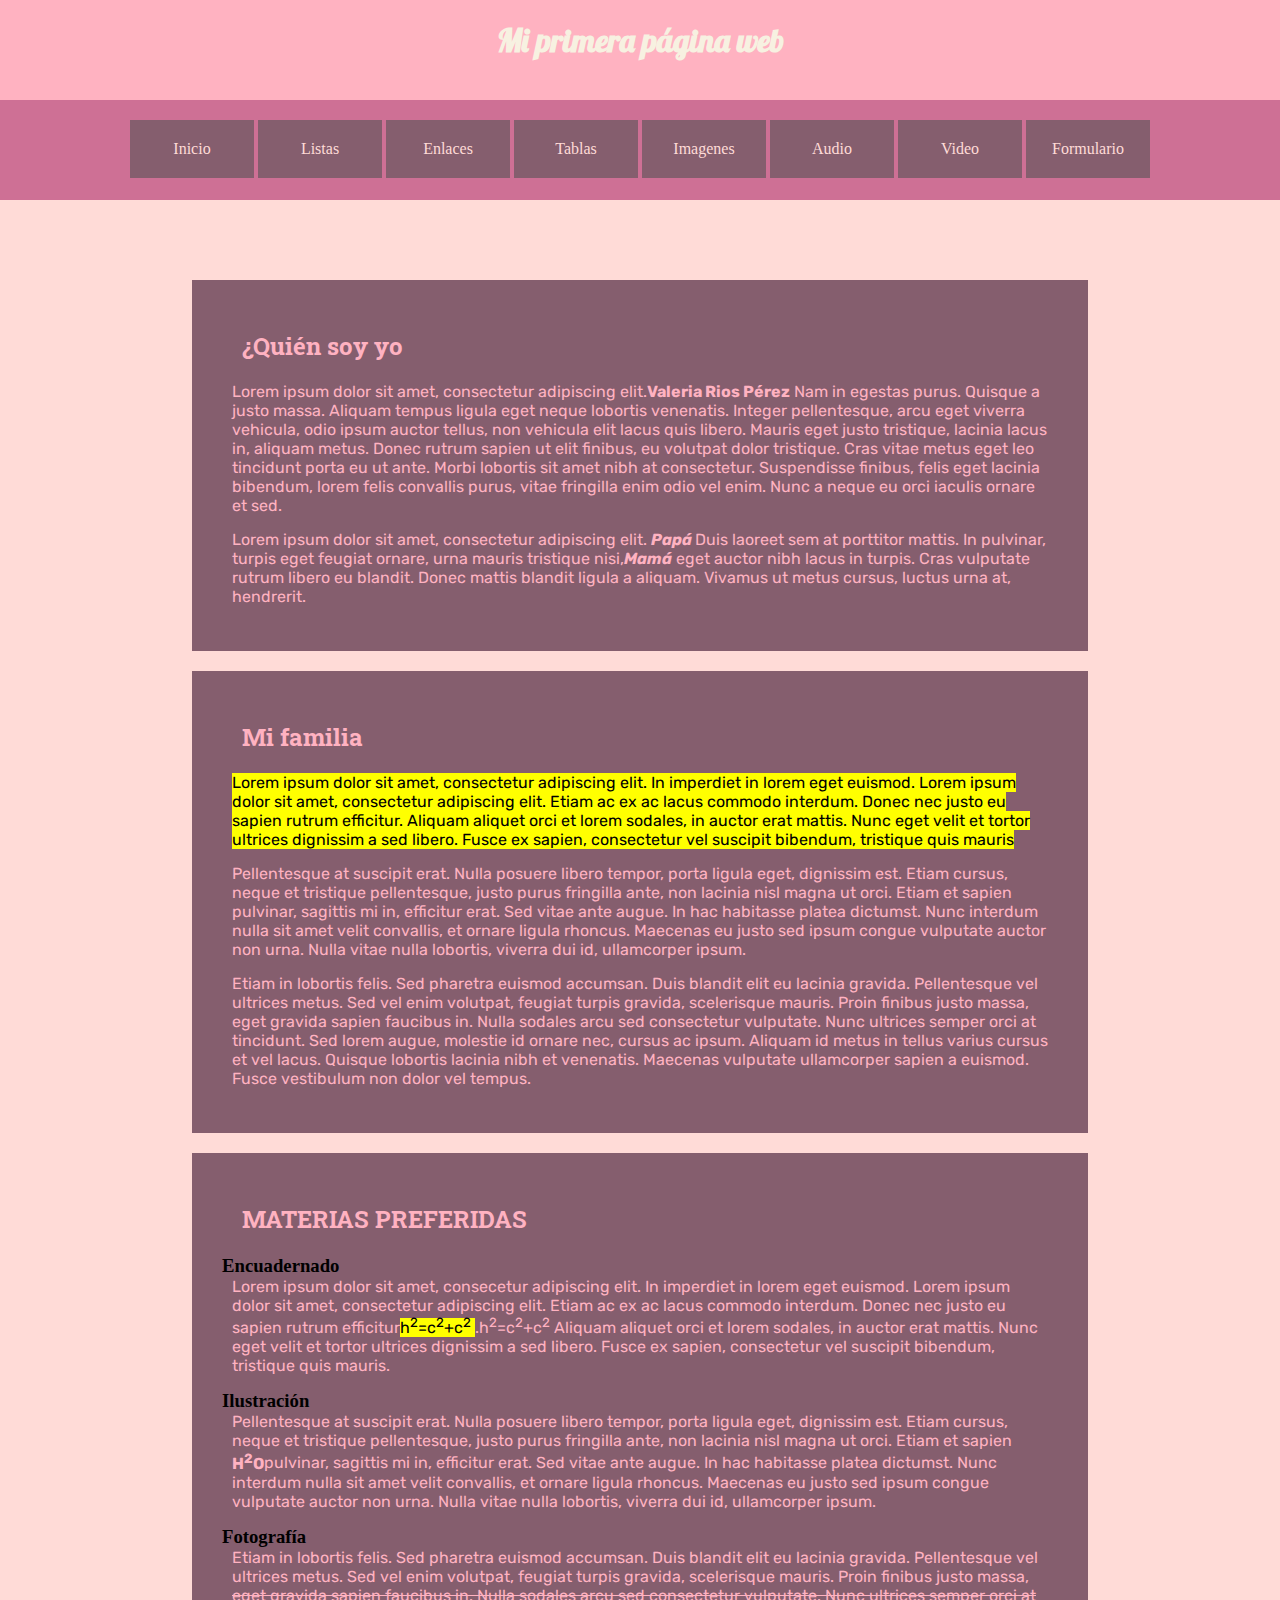
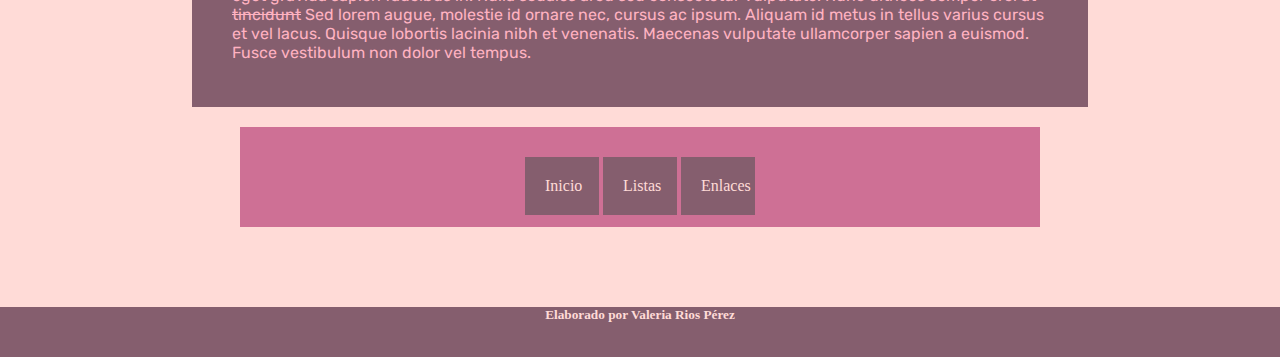
<file: index.html>
<html lang="es">
    <!--Esta es la cabecera del documento html--> 
    <head> 
    <title> Valeria Rios Pérez</title>
        <link rel="stylesheet" href="../css/style.page.css" type="text/css">
    <style type="text/css">
      
    </style>
</head>
    <!--Estre es el cuerpo del documento html--> 
    <body> 
     <header> 
        <h1> Mi primera página web</h1>
    </header>
     <nav> 
         <ul>
            <li><a href= "html/vvalpaginaweb.html">Inicio</a></li>
            <li><a href="html/listasvall.html">Listas</a></li>
            <li><a href= "html/enlaces.html">Enlaces</a></li>
            <li><a href="html/tablass.html">Tablas</a></li>
            <li><a href="html/imagenes.html">Imagenes</a></li>
            <li><a href="html/audiio.html">Audio</a></li>
            <li><a href="html/videoo.html">Video</a></li>
            <li><a href="html/foormulariovall.html">Formulario</a></li>
         </ul>
        </nav>
        <main> 
        <section>
            <h2>¿Quién soy yo</h2>
             <p> 
                 Lorem ipsum dolor sit amet, consectetur adipiscing elit.<b>Valeria Rios Pérez</b> Nam in egestas purus. Quisque a justo massa. Aliquam tempus ligula eget neque lobortis venenatis. Integer pellentesque, arcu eget viverra vehicula, odio ipsum auctor tellus, non vehicula elit lacus quis libero. Mauris eget justo tristique, lacinia lacus in, aliquam metus. Donec rutrum sapien ut elit finibus, eu volutpat dolor tristique. Cras vitae metus eget leo tincidunt porta eu ut ante. Morbi lobortis sit amet nibh at consectetur. Suspendisse finibus, felis eget lacinia bibendum, lorem felis convallis purus, vitae fringilla enim odio vel enim. Nunc a neque eu orci iaculis ornare et sed.</p>
            
            <p>
                Lorem ipsum dolor sit amet, consectetur adipiscing elit. <b><i>Papá </i></b>Duis laoreet sem at porttitor mattis. In pulvinar, turpis eget feugiat ornare, urna mauris tristique nisi,<b><i>Mamá</i></b> eget auctor nibh lacus in turpis. Cras vulputate rutrum libero eu blandit. Donec mattis blandit ligula a aliquam. Vivamus ut metus cursus, luctus urna at, hendrerit.</p>
           
            </section>
            <section>
            <h2> Mi familia </h2>
                <P> <mark>Lorem ipsum dolor sit amet, consectetur adipiscing elit. In imperdiet in lorem eget euismod. Lorem ipsum dolor sit amet, consectetur adipiscing elit. Etiam ac ex ac lacus commodo interdum. Donec nec justo eu sapien rutrum efficitur. Aliquam aliquet orci et lorem sodales, in auctor erat mattis. Nunc eget velit et tortor ultrices dignissim a sed libero. Fusce ex sapien, consectetur vel suscipit bibendum, tristique quis mauris </mark>
                </P>
                <P> Pellentesque at suscipit erat. Nulla posuere libero tempor, porta ligula eget, dignissim est. Etiam cursus, neque et tristique pellentesque, justo purus fringilla ante, non lacinia nisl magna ut orci. Etiam et sapien pulvinar, sagittis mi in, efficitur erat. Sed vitae ante augue. In hac habitasse platea dictumst. Nunc interdum nulla sit amet velit convallis, et ornare ligula rhoncus. Maecenas eu justo sed ipsum congue vulputate auctor non urna. Nulla vitae nulla lobortis, viverra dui id, ullamcorper ipsum.
                </P>
                <P>Etiam in lobortis felis. Sed pharetra euismod accumsan. Duis blandit elit eu lacinia gravida. Pellentesque vel ultrices metus. Sed vel enim volutpat, feugiat turpis gravida, scelerisque mauris. Proin finibus justo massa, eget gravida sapien faucibus in. Nulla sodales arcu sed consectetur vulputate. Nunc ultrices semper orci at tincidunt. Sed lorem augue, molestie id ornare nec, cursus ac ipsum. Aliquam id metus in tellus varius cursus et vel lacus. Quisque lobortis lacinia nibh et venenatis. Maecenas vulputate ullamcorper sapien a euismod. Fusce vestibulum non dolor vel tempus.
                </P>
                
            </section>
        
        <section> 
        <h2>MATERIAS PREFERIDAS</h2>
            
         <h3> Encuadernado</h3>
            <P> Lorem ipsum dolor sit amet, consecetur adipiscing elit. In imperdiet in lorem eget euismod. Lorem ipsum dolor sit amet, consectetur adipiscing elit. Etiam ac ex ac lacus commodo interdum. Donec nec justo eu sapien rutrum efficitur<mark>h<sup>2</sup>=c<sup>2</sup>+c<sup>2</sup> </mark>.h<sup>2</sup>=c<sup>2</sup>+c<sup>2</sup> Aliquam aliquet orci et lorem sodales, in auctor erat mattis. Nunc eget velit et tortor ultrices dignissim a sed libero. Fusce ex sapien, consectetur vel suscipit bibendum, tristique quis mauris.</P>
            
            <h3> Ilustración</h3>
            <p> Pellentesque at suscipit erat. Nulla posuere libero tempor, porta ligula eget, dignissim est. Etiam cursus, neque et tristique pellentesque, justo purus fringilla ante, non lacinia nisl magna ut orci. Etiam et sapien <b> H<sup>2</sup>O</b>pulvinar, sagittis mi in, efficitur erat. Sed vitae ante augue. In hac habitasse platea dictumst. Nunc interdum nulla sit amet velit convallis, et ornare ligula rhoncus. Maecenas eu justo sed ipsum congue vulputate auctor non urna. Nulla vitae nulla lobortis, viverra dui id, ullamcorper ipsum.</p>
            
            <h3>Fotografía</h3>
            <p> Etiam in lobortis felis. Sed pharetra euismod accumsan. Duis blandit elit eu lacinia gravida. Pellentesque vel ultrices metus. Sed vel enim volutpat, feugiat turpis gravida, scelerisque mauris. Proin finibus justo massa, <del>eget gravida sapien faucibus in. Nulla sodales arcu sed consectetur vulputate. Nunc ultrices semper orci at tincidunt</del> Sed lorem augue, molestie id ornare nec, cursus ac ipsum. Aliquam id metus in tellus varius cursus et vel lacus. Quisque lobortis lacinia nibh et venenatis. Maecenas vulputate ullamcorper sapien a euismod. Fusce vestibulum non dolor vel tempus.</p>
        </section>
             <nav>
                <ul>
                <li><a href= html/Val_mi primera pagina web.html>Inicio</a></li>
                <li><a href= "html/listasvall.html">Listas</a></li>
                <li><a href= "html/Enlaces.vall.html">Enlaces</a></li>
                </ul>
            </nav>
        </main>
        <footer>
        <h5>Elaborado por Valeria Rios Pérez</h5>
        </footer>
    </body>
</html>
</file>
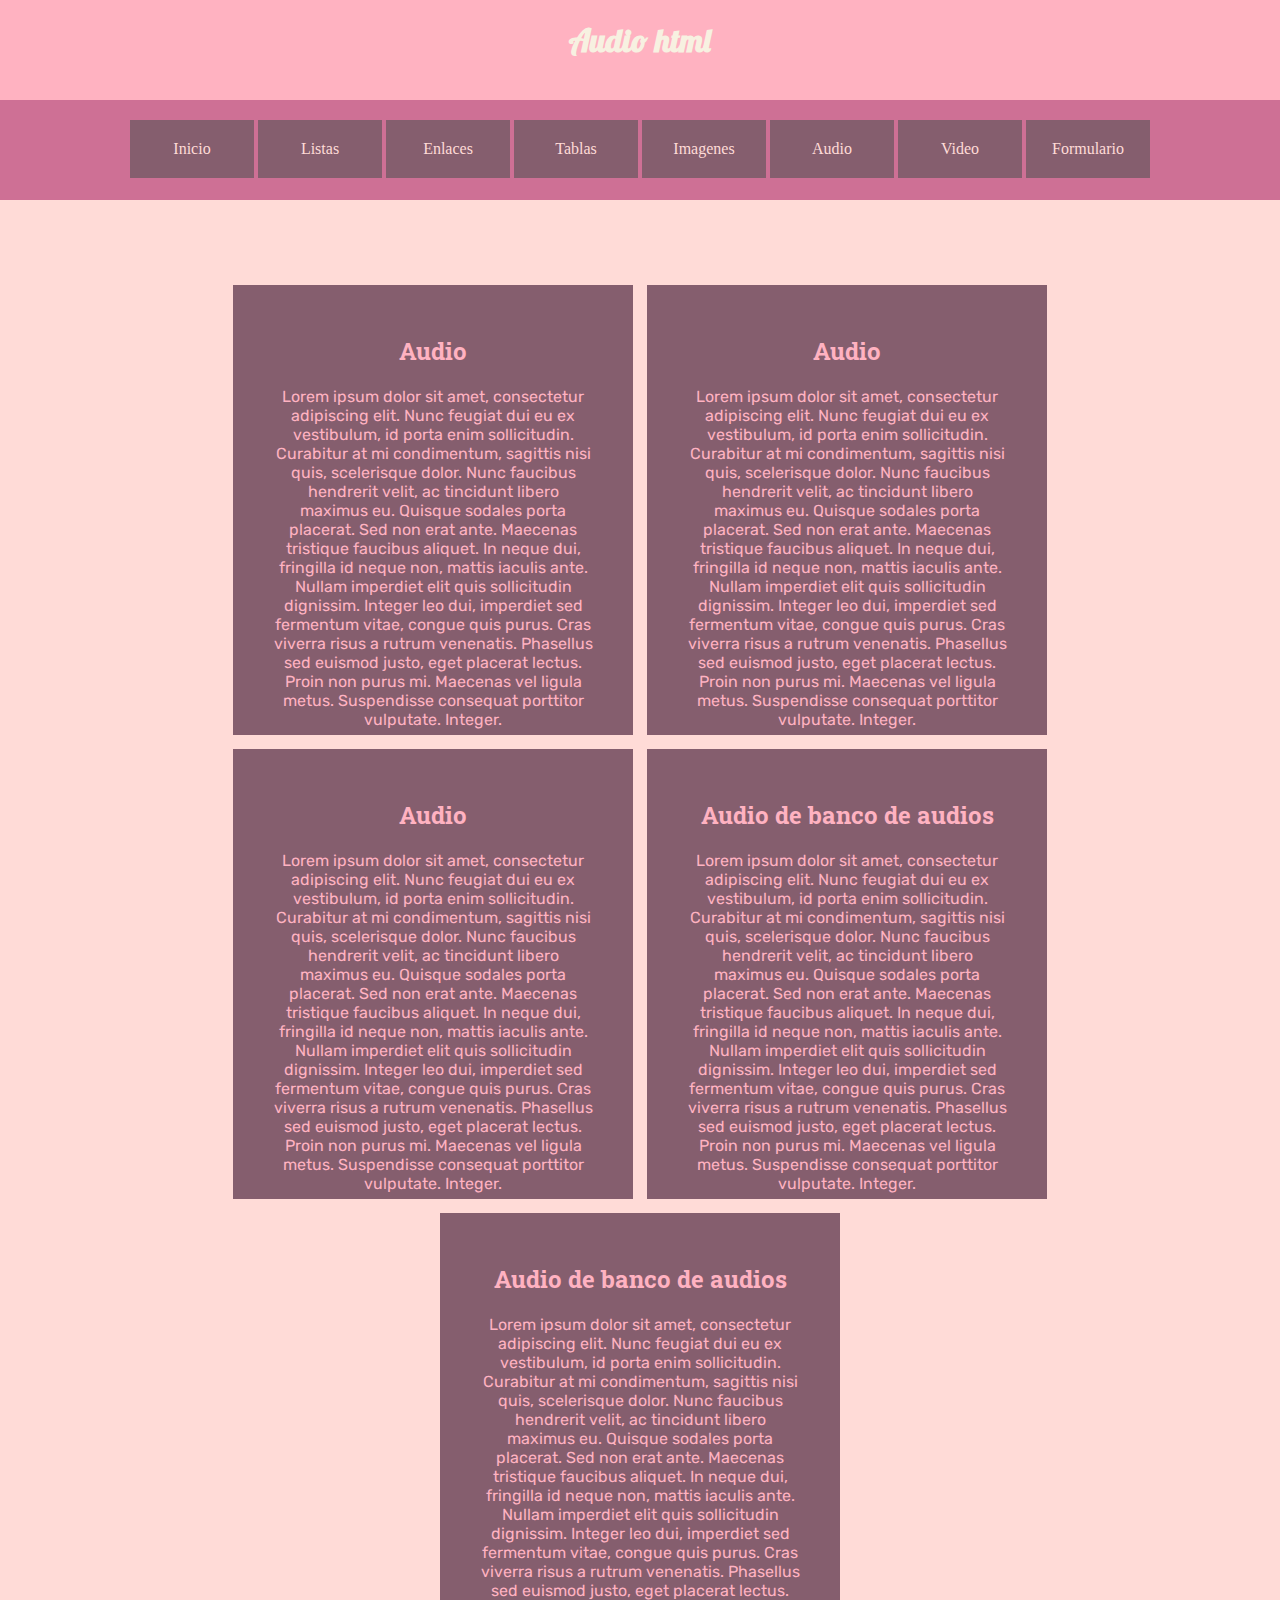
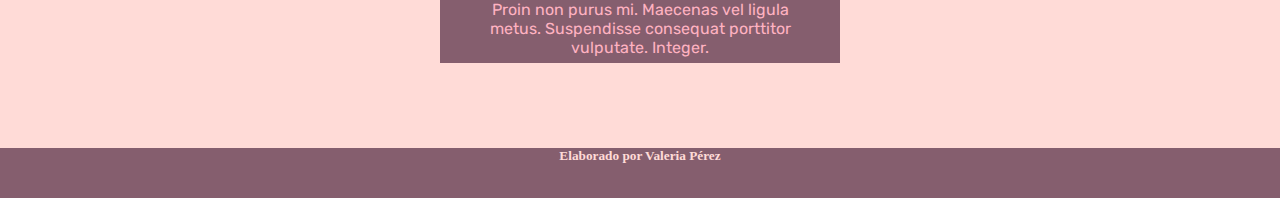
<file: html/audiio.html>
<html>
<head>
    <title>Audio en html</title>
    <link rel="stylesheet" href="../css/style.page.css" type="text/css">
    <style type="text/css"> 
        header,nav,main,footer{
            width: 100%;
        }
        main{
            text-align: center;
        }
        section{
            width: 400px;
            display: inline-block;
            margin: 5px;
            height: 450px;
            overflow: auto;
        }
    </style>
    </head>
<body>
    <header>
        <h1> Audio html</h1>
    </header>
    <nav>
    <ul>
            <li><a href="vvalpaginaweb.html">Inicio</a></li>
            <li><a href="listasvall.html">Listas</a></li>
            <li><a href="enlaces.html">Enlaces</a></li>
            <li><a href="tablass.html">Tablas</a></li>
            <li><a href="imagenes.html">Imagenes</a></li>
            <li><a href="audiio.html">Audio</a></li>
            <li><a href="videoo.html">Video</a></li>
            <li><a href="foormulariovall.html">Formulario</a></li>
         </ul>
    </nav>
 <main>
     <section> 
            <h2>Audio</h2>
             <p>Lorem ipsum dolor sit amet, consectetur adipiscing elit. Nunc feugiat dui eu ex vestibulum, id porta enim sollicitudin. Curabitur at mi condimentum, sagittis nisi quis, scelerisque dolor. Nunc faucibus hendrerit velit, ac tincidunt libero maximus eu. Quisque sodales porta placerat. Sed non erat ante. Maecenas tristique faucibus aliquet. In neque dui, fringilla id neque non, mattis iaculis ante. Nullam imperdiet elit quis sollicitudin dignissim. Integer leo dui, imperdiet sed fermentum vitae, congue quis purus. Cras viverra risus a rutrum venenatis. Phasellus sed euismod justo, eget placerat lectus. Proin non purus mi. Maecenas vel ligula metus. Suspendisse consequat porttitor vulputate. Integer.</p>
         <audio controls>
             <source src="../medioss/audioss/grandprix961253.mp3" type="audio/mp3">
             El formato de audio no se soportado por tu navegador 
         </audio>
          </section> 
         <section>
            <h2>Audio</h2>
             <p>Lorem ipsum dolor sit amet, consectetur adipiscing elit. Nunc feugiat dui eu ex vestibulum, id porta enim sollicitudin. Curabitur at mi condimentum, sagittis nisi quis, scelerisque dolor. Nunc faucibus hendrerit velit, ac tincidunt libero maximus eu. Quisque sodales porta placerat. Sed non erat ante. Maecenas tristique faucibus aliquet. In neque dui, fringilla id neque non, mattis iaculis ante. Nullam imperdiet elit quis sollicitudin dignissim. Integer leo dui, imperdiet sed fermentum vitae, congue quis purus. Cras viverra risus a rutrum venenatis. Phasellus sed euismod justo, eget placerat lectus. Proin non purus mi. Maecenas vel ligula metus. Suspendisse consequat porttitor vulputate. Integer.</p>
            <audio controls autoplay muted>
         <source src="../medioss/audioss/f1151254.mp3" type="audio/mp3">
          El formato de audio no se soportado por tu navegador 
         </audio>
          </section> 
         
         <section>
            <h2>Audio</h2>
             <p>Lorem ipsum dolor sit amet, consectetur adipiscing elit. Nunc feugiat dui eu ex vestibulum, id porta enim sollicitudin. Curabitur at mi condimentum, sagittis nisi quis, scelerisque dolor. Nunc faucibus hendrerit velit, ac tincidunt libero maximus eu. Quisque sodales porta placerat. Sed non erat ante. Maecenas tristique faucibus aliquet. In neque dui, fringilla id neque non, mattis iaculis ante. Nullam imperdiet elit quis sollicitudin dignissim. Integer leo dui, imperdiet sed fermentum vitae, congue quis purus. Cras viverra risus a rutrum venenatis. Phasellus sed euismod justo, eget placerat lectus. Proin non purus mi. Maecenas vel ligula metus. Suspendisse consequat porttitor vulputate. Integer.</p>
           <audio controls autoplay loop>
         <source src="../medioss/audioss/videoplayback.m4a" type="audio/mp3">
          El formato de audio no se soportado por tu navegador 
         </audio>
        </section>   
        <section>
            <h2>Audio de banco de audios</h2>
             <p>Lorem ipsum dolor sit amet, consectetur adipiscing elit. Nunc feugiat dui eu ex vestibulum, id porta enim sollicitudin. Curabitur at mi condimentum, sagittis nisi quis, scelerisque dolor. Nunc faucibus hendrerit velit, ac tincidunt libero maximus eu. Quisque sodales porta placerat. Sed non erat ante. Maecenas tristique faucibus aliquet. In neque dui, fringilla id neque non, mattis iaculis ante. Nullam imperdiet elit quis sollicitudin dignissim. Integer leo dui, imperdiet sed fermentum vitae, congue quis purus. Cras viverra risus a rutrum venenatis. Phasellus sed euismod justo, eget placerat lectus. Proin non purus mi. Maecenas vel ligula metus. Suspendisse consequat porttitor vulputate. Integer.</p>
           <iframe src='https://www.ivoox.com/player_ej_8193065_6_1.html?c1=d5583d' loading='lazy'></iframe>
        </section>   
        <section>
            <h2>Audio de banco de audios</h2>
             <p>Lorem ipsum dolor sit amet, consectetur adipiscing elit. Nunc feugiat dui eu ex vestibulum, id porta enim sollicitudin. Curabitur at mi condimentum, sagittis nisi quis, scelerisque dolor. Nunc faucibus hendrerit velit, ac tincidunt libero maximus eu. Quisque sodales porta placerat. Sed non erat ante. Maecenas tristique faucibus aliquet. In neque dui, fringilla id neque non, mattis iaculis ante. Nullam imperdiet elit quis sollicitudin dignissim. Integer leo dui, imperdiet sed fermentum vitae, congue quis purus. Cras viverra risus a rutrum venenatis. Phasellus sed euismod justo, eget placerat lectus. Proin non purus mi. Maecenas vel ligula metus. Suspendisse consequat porttitor vulputate. Integer.</p>
          <iframe style="border-radius:12px" src="https://open.spotify.com/embed/playlist/0PYnfouUK9DWYOWGjBzFDl?utm_source=generator" width="100%" height="352" frameBorder="0" allowfullscreen="" allow="autoplay; clipboard-write; encrypted-media; fullscreen; picture-in-picture" loading="lazy"></iframe>
                  
        </section>   
        
        </main>   
 
    <footer>
    <h5>Elaborado por Valeria Pérez</h5>
    
    </footer>
    </body>
</html>
</file>
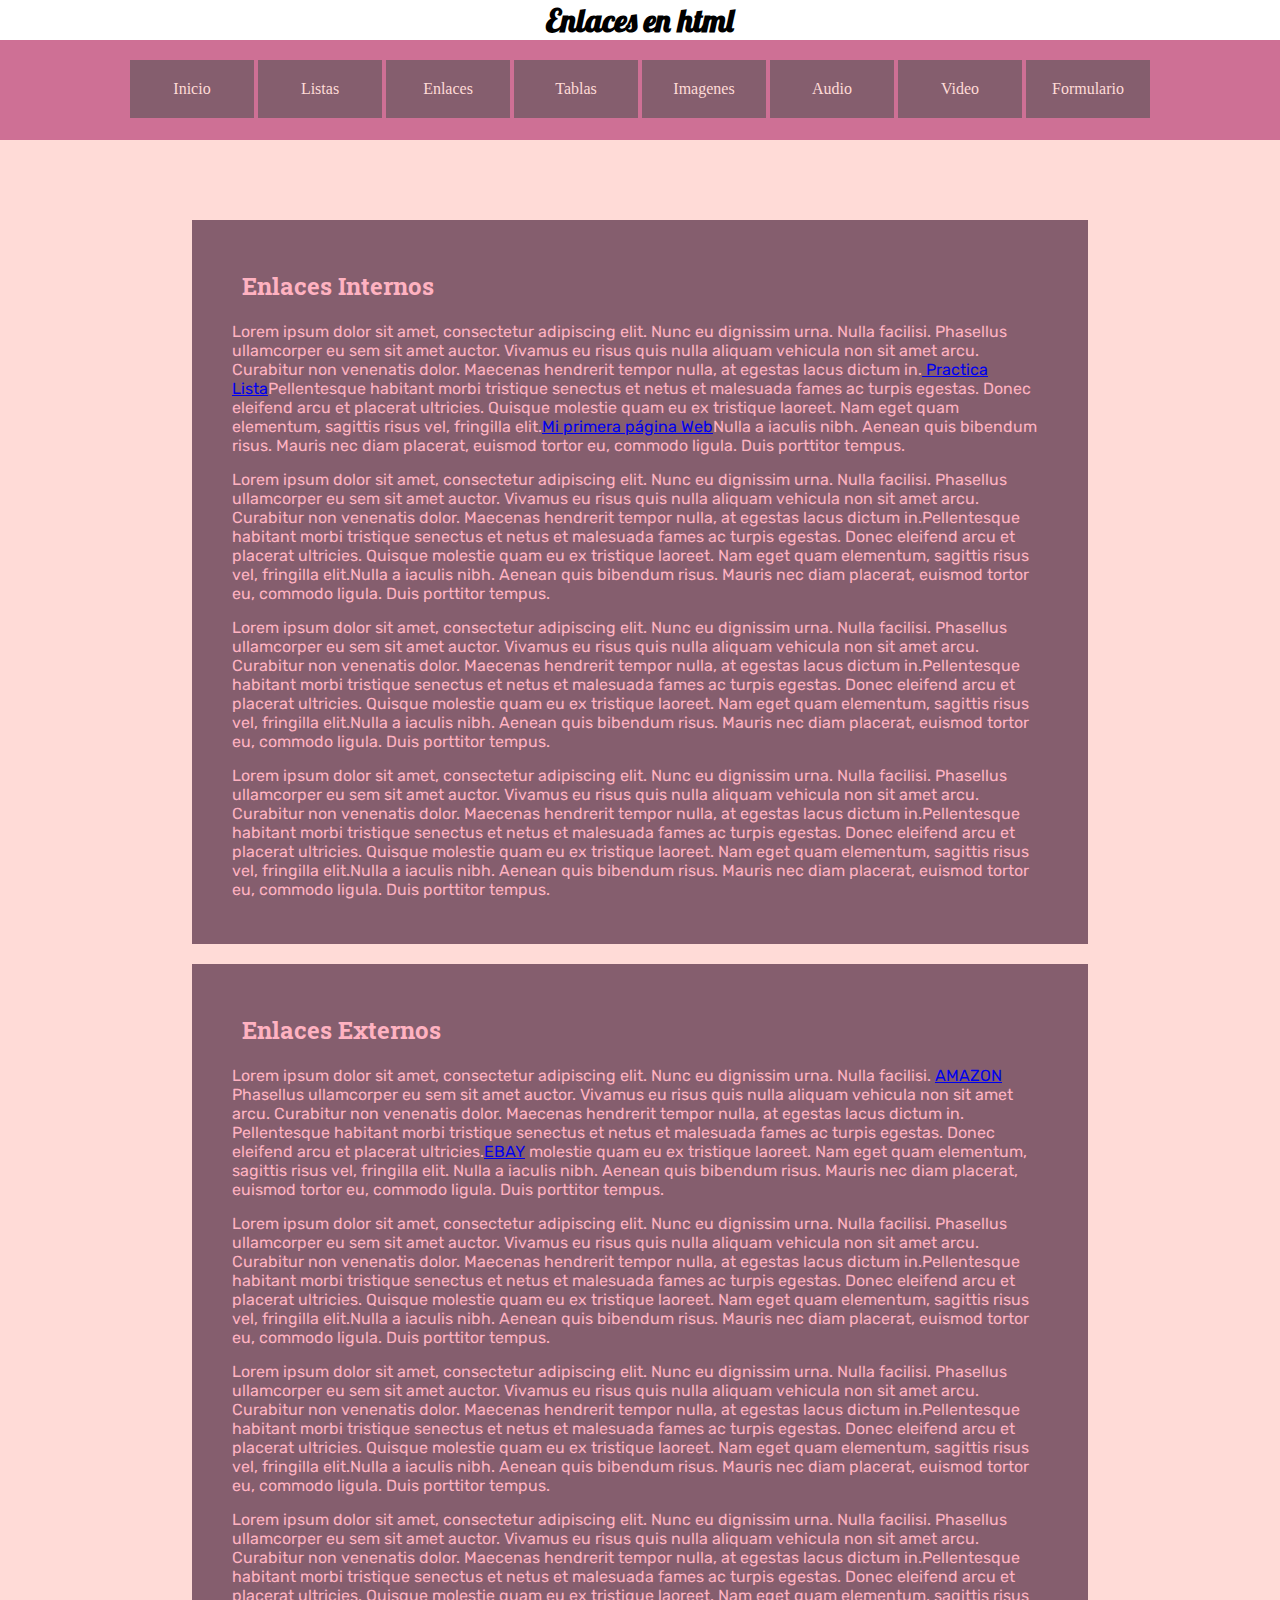
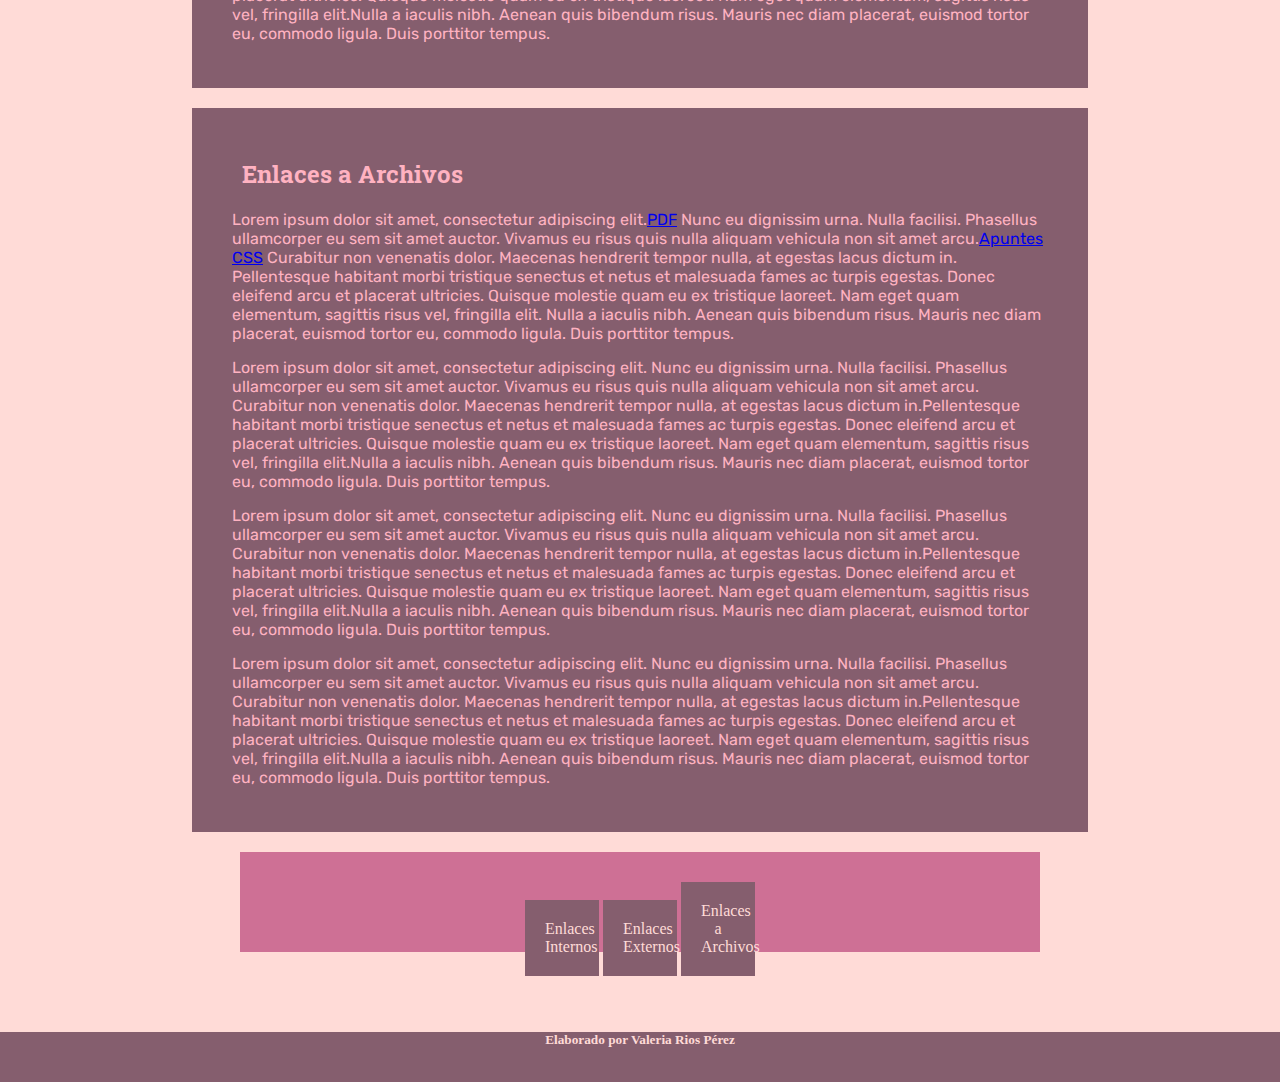
<file: html/enlaces.html>
<html>
<head>
    <title>Enlaces en html</title>
    <link rel="stylesheet" href="../css/style.page.css" type="text/css">
    <style type="text/css">
   
    </style>
    </head>
<body>
        <heater>
    <h1>Enlaces en html</h1>
        </heater> 
    <nav> 
      <ul>
            <li><a href="vvalpaginaweb.html">Inicio</a></li>
            <li><a href="listasvall.html">Listas</a></li>
            <li><a href="enlaces.html">Enlaces</a></li>
            <li><a href="tablass.html">Tablas</a></li>
            <li><a href="imagenes.html">Imagenes</a></li>
            <li><a href="audiio.html">Audio</a></li>
            <li><a href="videoo.html">Video</a></li>
            <li><a href="foormulariovall.html">Formulario</a></li>
         </ul>
        </nav>
        <main>
            <section> 
                <h2 id="enlace_interno">Enlaces Internos</h2>
                <p>Lorem ipsum dolor sit amet, consectetur adipiscing elit. Nunc eu dignissim urna. Nulla facilisi. Phasellus ullamcorper eu sem sit amet auctor. Vivamus eu risus quis nulla aliquam vehicula non sit amet arcu. Curabitur non venenatis dolor. Maecenas hendrerit tempor nulla, at egestas lacus dictum in.<a href= "listasvall.html"> Practica Lista</a>Pellentesque habitant morbi tristique senectus et netus et malesuada fames ac turpis egestas. Donec eleifend arcu et placerat ultricies. Quisque molestie quam eu ex tristique laoreet. Nam eget quam elementum, sagittis risus vel, fringilla elit.<a href= "Val_mi%20primera%20pagina%20web.html" target= "_blank">Mi primera página Web</a>Nulla a iaculis nibh. Aenean quis bibendum risus. Mauris nec diam placerat, euismod tortor eu, commodo ligula. Duis porttitor tempus.</p>
                <p>Lorem ipsum dolor sit amet, consectetur adipiscing elit. Nunc eu dignissim urna. Nulla facilisi. Phasellus ullamcorper eu sem sit amet auctor. Vivamus eu risus quis nulla aliquam vehicula non sit amet arcu. Curabitur non venenatis dolor. Maecenas hendrerit tempor nulla, at egestas lacus dictum in.Pellentesque habitant morbi tristique senectus et netus et malesuada fames ac turpis egestas. Donec eleifend arcu et placerat ultricies. Quisque molestie quam eu ex tristique laoreet. Nam eget quam elementum, sagittis risus vel, fringilla elit.Nulla a iaculis nibh. Aenean quis bibendum risus. Mauris nec diam placerat, euismod tortor eu, commodo ligula. Duis porttitor tempus.</p>
               <p>Lorem ipsum dolor sit amet, consectetur adipiscing elit. Nunc eu dignissim urna. Nulla facilisi. Phasellus ullamcorper eu sem sit amet auctor. Vivamus eu risus quis nulla aliquam vehicula non sit amet arcu. Curabitur non venenatis dolor. Maecenas hendrerit tempor nulla, at egestas lacus dictum in.Pellentesque habitant morbi tristique senectus et netus et malesuada fames ac turpis egestas. Donec eleifend arcu et placerat ultricies. Quisque molestie quam eu ex tristique laoreet. Nam eget quam elementum, sagittis risus vel, fringilla elit.Nulla a iaculis nibh. Aenean quis bibendum risus. Mauris nec diam placerat, euismod tortor eu, commodo ligula. Duis porttitor tempus.</p>
                <p>Lorem ipsum dolor sit amet, consectetur adipiscing elit. Nunc eu dignissim urna. Nulla facilisi. Phasellus ullamcorper eu sem sit amet auctor. Vivamus eu risus quis nulla aliquam vehicula non sit amet arcu. Curabitur non venenatis dolor. Maecenas hendrerit tempor nulla, at egestas lacus dictum in.Pellentesque habitant morbi tristique senectus et netus et malesuada fames ac turpis egestas. Donec eleifend arcu et placerat ultricies. Quisque molestie quam eu ex tristique laoreet. Nam eget quam elementum, sagittis risus vel, fringilla elit.Nulla a iaculis nibh. Aenean quis bibendum risus. Mauris nec diam placerat, euismod tortor eu, commodo ligula. Duis porttitor tempus.</p>
            </section>
            <section>
            <h2 id="enlace_externos">Enlaces Externos</h2>
            <p>Lorem ipsum dolor sit amet, consectetur adipiscing elit. Nunc eu dignissim urna. Nulla facilisi. <a href="https://www.amazon.com">AMAZON</a> Phasellus ullamcorper eu sem sit amet auctor. Vivamus eu risus quis nulla aliquam vehicula non sit amet arcu. Curabitur non venenatis dolor. Maecenas hendrerit tempor nulla, at egestas lacus dictum in. Pellentesque habitant morbi tristique senectus et netus et malesuada fames ac turpis egestas. Donec eleifend arcu et placerat ultricies.<a href="http://www.ebay.com" target="_blank">EBAY</a> molestie quam eu ex tristique laoreet. Nam eget quam elementum, sagittis risus vel, fringilla elit. Nulla a iaculis nibh. Aenean quis bibendum risus. Mauris nec diam placerat, euismod tortor eu, commodo ligula. Duis porttitor tempus.</p>
                <p>Lorem ipsum dolor sit amet, consectetur adipiscing elit. Nunc eu dignissim urna. Nulla facilisi. Phasellus ullamcorper eu sem sit amet auctor. Vivamus eu risus quis nulla aliquam vehicula non sit amet arcu. Curabitur non venenatis dolor. Maecenas hendrerit tempor nulla, at egestas lacus dictum in.Pellentesque habitant morbi tristique senectus et netus et malesuada fames ac turpis egestas. Donec eleifend arcu et placerat ultricies. Quisque molestie quam eu ex tristique laoreet. Nam eget quam elementum, sagittis risus vel, fringilla elit.Nulla a iaculis nibh. Aenean quis bibendum risus. Mauris nec diam placerat, euismod tortor eu, commodo ligula. Duis porttitor tempus.</p>
                 <p>Lorem ipsum dolor sit amet, consectetur adipiscing elit. Nunc eu dignissim urna. Nulla facilisi. Phasellus ullamcorper eu sem sit amet auctor. Vivamus eu risus quis nulla aliquam vehicula non sit amet arcu. Curabitur non venenatis dolor. Maecenas hendrerit tempor nulla, at egestas lacus dictum in.Pellentesque habitant morbi tristique senectus et netus et malesuada fames ac turpis egestas. Donec eleifend arcu et placerat ultricies. Quisque molestie quam eu ex tristique laoreet. Nam eget quam elementum, sagittis risus vel, fringilla elit.Nulla a iaculis nibh. Aenean quis bibendum risus. Mauris nec diam placerat, euismod tortor eu, commodo ligula. Duis porttitor tempus.</p>
                 <p>Lorem ipsum dolor sit amet, consectetur adipiscing elit. Nunc eu dignissim urna. Nulla facilisi. Phasellus ullamcorper eu sem sit amet auctor. Vivamus eu risus quis nulla aliquam vehicula non sit amet arcu. Curabitur non venenatis dolor. Maecenas hendrerit tempor nulla, at egestas lacus dictum in.Pellentesque habitant morbi tristique senectus et netus et malesuada fames ac turpis egestas. Donec eleifend arcu et placerat ultricies. Quisque molestie quam eu ex tristique laoreet. Nam eget quam elementum, sagittis risus vel, fringilla elit.Nulla a iaculis nibh. Aenean quis bibendum risus. Mauris nec diam placerat, euismod tortor eu, commodo ligula. Duis porttitor tempus.</p>
            </section>
            <section>
            <h2 id="enlaces_a_archivo">Enlaces a Archivos</h2>
                <p>Lorem ipsum dolor sit amet, consectetur adipiscing elit.<a href="pdf/Manual%20Campa%C3%B1a%20Publicitaria.pdf">PDF</a> Nunc eu dignissim urna. Nulla facilisi. Phasellus ullamcorper eu sem sit amet auctor. Vivamus eu risus quis nulla aliquam vehicula non sit amet arcu.<a href="pdf/mi_pagina_web.html.pdf" target="_blank">Apuntes CSS</a> Curabitur non venenatis dolor. Maecenas hendrerit tempor nulla, at egestas lacus dictum in. Pellentesque habitant morbi tristique senectus et netus et malesuada fames ac turpis egestas. Donec eleifend arcu et placerat ultricies. Quisque molestie quam eu ex tristique laoreet. Nam eget quam elementum, sagittis risus vel, fringilla elit. Nulla a iaculis nibh. Aenean quis bibendum risus. Mauris nec diam placerat, euismod tortor eu, commodo ligula. Duis porttitor tempus.</p>
                 <p>Lorem ipsum dolor sit amet, consectetur adipiscing elit. Nunc eu dignissim urna. Nulla facilisi. Phasellus ullamcorper eu sem sit amet auctor. Vivamus eu risus quis nulla aliquam vehicula non sit amet arcu. Curabitur non venenatis dolor. Maecenas hendrerit tempor nulla, at egestas lacus dictum in.Pellentesque habitant morbi tristique senectus et netus et malesuada fames ac turpis egestas. Donec eleifend arcu et placerat ultricies. Quisque molestie quam eu ex tristique laoreet. Nam eget quam elementum, sagittis risus vel, fringilla elit.Nulla a iaculis nibh. Aenean quis bibendum risus. Mauris nec diam placerat, euismod tortor eu, commodo ligula. Duis porttitor tempus.</p>
                 <p>Lorem ipsum dolor sit amet, consectetur adipiscing elit. Nunc eu dignissim urna. Nulla facilisi. Phasellus ullamcorper eu sem sit amet auctor. Vivamus eu risus quis nulla aliquam vehicula non sit amet arcu. Curabitur non venenatis dolor. Maecenas hendrerit tempor nulla, at egestas lacus dictum in.Pellentesque habitant morbi tristique senectus et netus et malesuada fames ac turpis egestas. Donec eleifend arcu et placerat ultricies. Quisque molestie quam eu ex tristique laoreet. Nam eget quam elementum, sagittis risus vel, fringilla elit.Nulla a iaculis nibh. Aenean quis bibendum risus. Mauris nec diam placerat, euismod tortor eu, commodo ligula. Duis porttitor tempus.</p>
                 <p>Lorem ipsum dolor sit amet, consectetur adipiscing elit. Nunc eu dignissim urna. Nulla facilisi. Phasellus ullamcorper eu sem sit amet auctor. Vivamus eu risus quis nulla aliquam vehicula non sit amet arcu. Curabitur non venenatis dolor. Maecenas hendrerit tempor nulla, at egestas lacus dictum in.Pellentesque habitant morbi tristique senectus et netus et malesuada fames ac turpis egestas. Donec eleifend arcu et placerat ultricies. Quisque molestie quam eu ex tristique laoreet. Nam eget quam elementum, sagittis risus vel, fringilla elit.Nulla a iaculis nibh. Aenean quis bibendum risus. Mauris nec diam placerat, euismod tortor eu, commodo ligula. Duis porttitor tempus.</p>
            </section>
            <nav>
                <ul>
                <li><a href="#enlace_interno">Enlaces Internos</a></li>
                <li><a href="#enlace_externos">Enlaces Externos</a></li>
                <li><a href="#enlaces_a_archivo">Enlaces a Archivos</a></li>
                </ul>
            </nav>
        </main>
        <footer>
    <h5>Elaborado por Valeria Rios Pérez</h5>
        </footer>
    </body>
</html>
</file>
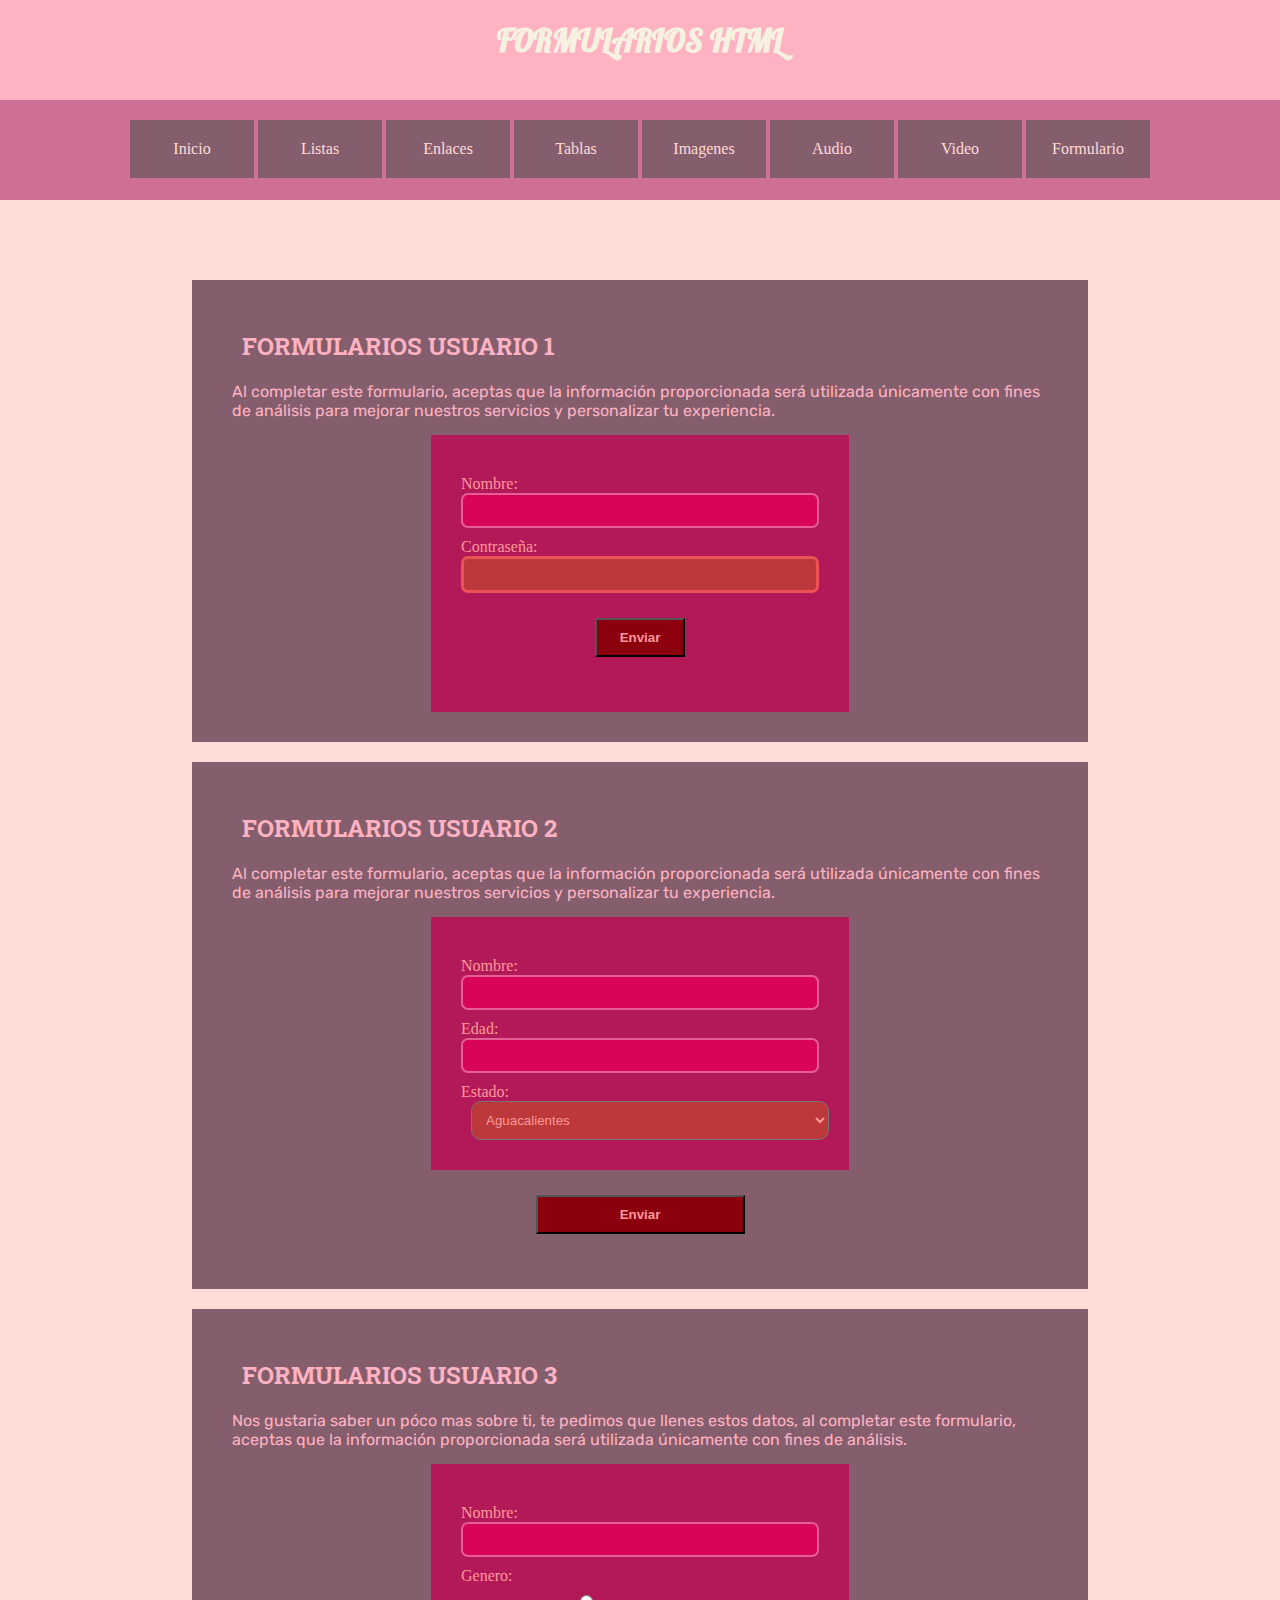
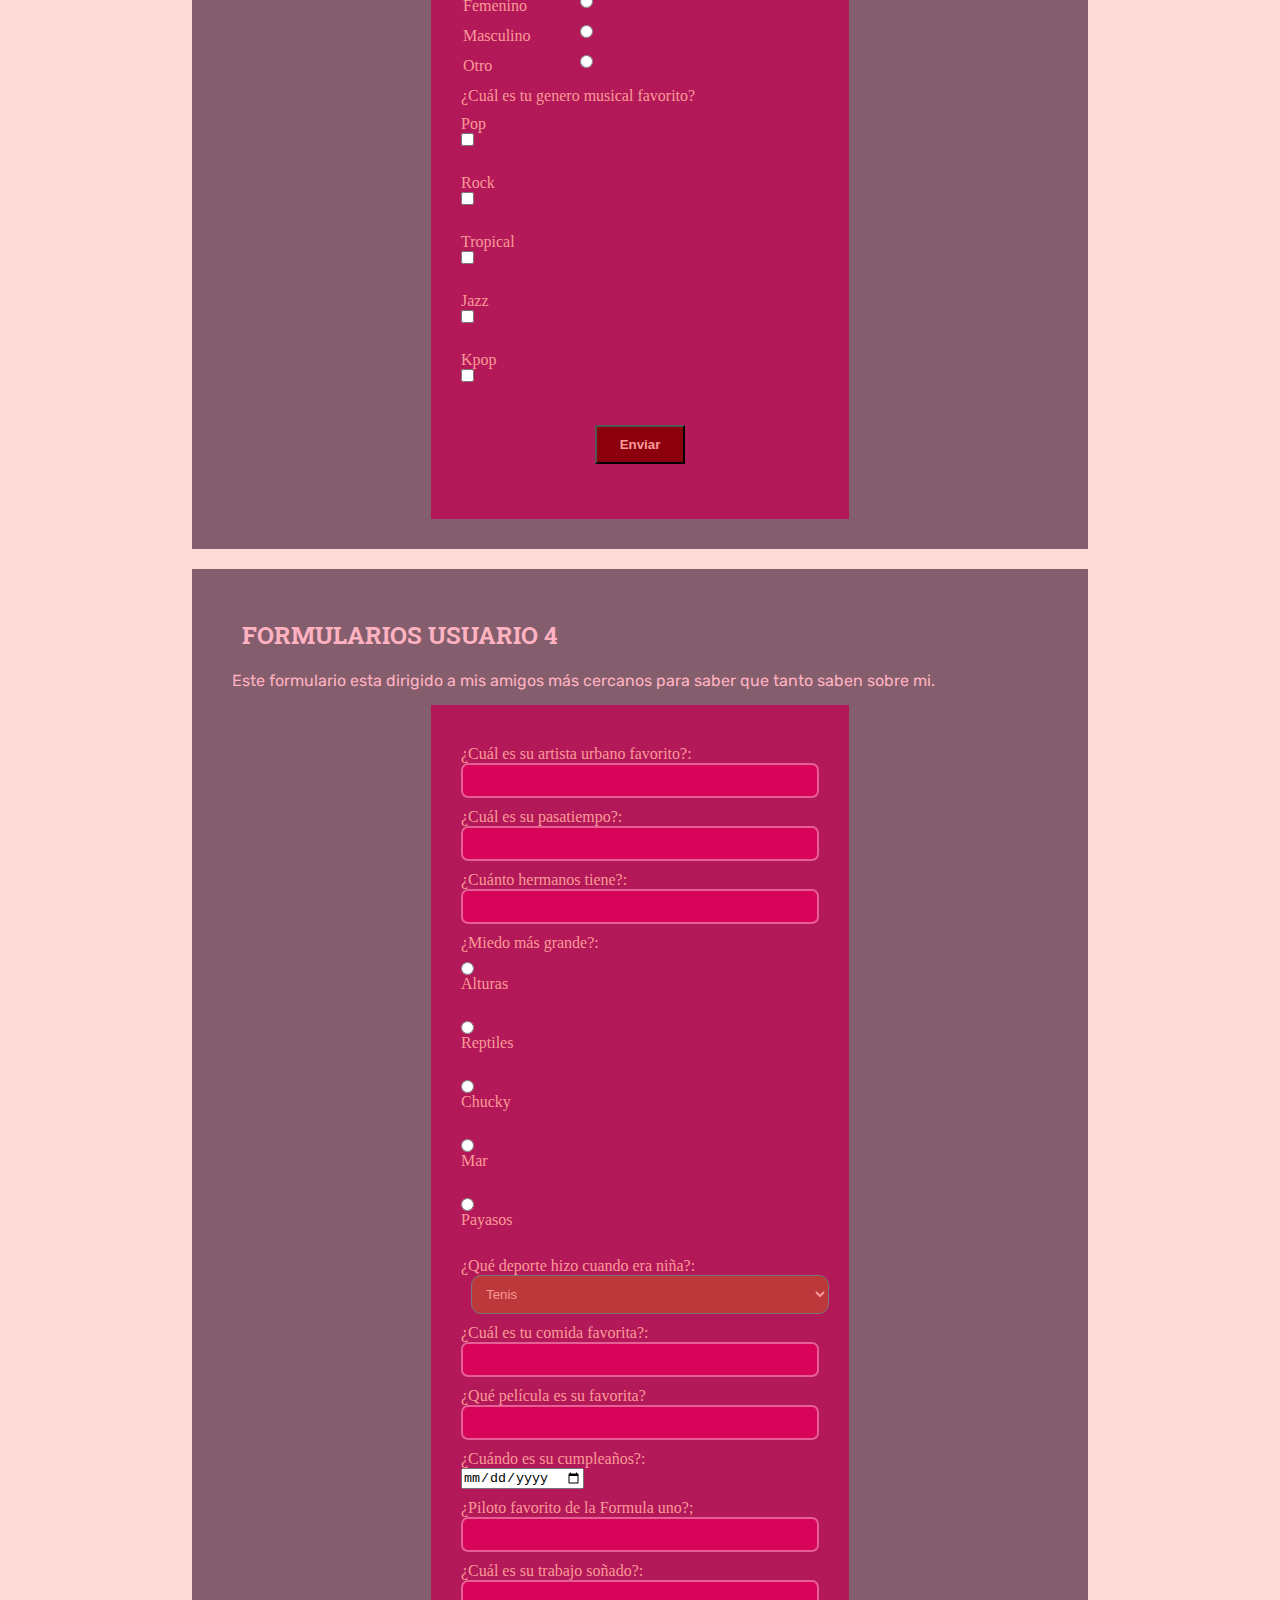
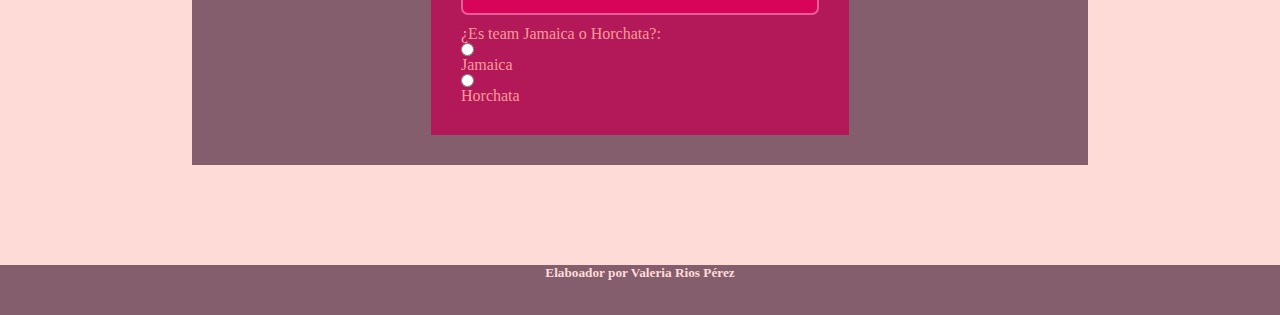
<file: html/foormulariovall.html>
<!doctype html>
<html>
<head>
<meta charset="utf-8">
<title>Documento sin título</title>
<link href="../css/style.page.css"" rel="stylesheet" type="text/css">
	<style type="text/css"> 
		form{
			width: 50%;
			height:auto;
			padding: 30px;
			background-color:#B31958;
			color: #FB9999;
			margin: 0 auto;
		}
		label, input{
			display: block;
			margin left: 10px;
		}
		label{
			padding bottom: 10px;
			padding-top: 10px;
		}
		input[type=text],input[type=password], input[type="number"],input[type="tel"], [type="nombre"], [type="radio"] select{
			width: 100%;
			color: #FB9999;
			padding: 8px;
			font-weight: bold;
			border: 2px solid #E55E95;
			border-radius: 7px;
			background-color: #D7045A;
		}
		input[type=submit]{
			width: 25%;
			background-color:#8C000D;
			padding: 10px;
			margin: 25px auto;
			color: #FB9999;
			font-weight: bolder;
		}
		input[type=text]:focus, input[type=password],focus{
			background-color: #BC383A;
			border: 3px solid #ED5355;
		}
		select{
			width: 100%;
			margin-left: 10px;
			background-color: #BC383A;
			color:#FB9999;
			padding: 10px;
			border-radius: 10px;
		}
		input [type="submit"]{
			padding: 10px;
			margin: 25px auto;
			
		}
		
		
	</style>

<body>
<header>
  <h1>FORMULARIOS HTML</h1>
</header>
<nav>
  <ul>
            <li><a href="vvalpaginaweb.html">Inicio</a></li>
            <li><a href="listasvall.html">Listas</a></li>
            <li><a href="enlaces.html">Enlaces</a></li>
            <li><a href="tablass.html">Tablas</a></li>
            <li><a href="imagenes.html">Imagenes</a></li>
            <li><a href="audiio.html">Audio</a></li>
            <li><a href="videoo.html">Video</a></li>
            <li><a href="foormulariovall.html">Formulario</a></li>
  </ul> 
</nav>
<main>
  <section>
    <h2>FORMULARIOS USUARIO 1</h2>
    <p>Al completar este formulario, aceptas que la información proporcionada será utilizada únicamente con fines de análisis para mejorar nuestros servicios y personalizar tu experiencia.</p>
	   <form action="formulario_vall.html" method="get">
	  <label id="">Nombre:</label>
	  <input type="text" id="nombre" name="nombre">
	  <label id="">Contraseña:</label>
	  <input type="password" id="contrasena" name="contrasena">
	 <input type="submit" value="Enviar">
	  </form>
  </section>
<section>
    <h2>FORMULARIOS USUARIO 2</h2>
    <p>Al completar este formulario, aceptas que la información proporcionada será utilizada únicamente con fines de análisis para mejorar nuestros servicios y personalizar tu experiencia.</p>
    <form id="form1" name="form1" method="post">
<label for="nombre">Nombre:</label>
          <input type="text" name="nombre" id="nombre">
          <label for="edad">Edad:</label>
          <input type="number" name="edad" id="edad" min="18" max="100">
<label for="select">Estado:</label>
          <select name="estado" id="estado">
		    <option value="Aguacalientes">Aguacalientes</option>
			   <option value="Colima">Colima</option>
			   <option value="Durango">Durango</option> 
			  <option value="Jalisco">Jalisco</option> 
			  <option value="Nayarit">Nayarit</option>
			  <option value="Puebla">Pubela</option>
	  </select>
    </form>
    <input type="submit" name="submit" id="submit" value="Enviar">
  </section>
  <section>
    <h2>FORMULARIOS USUARIO 3</h2>
    <p>Nos gustaria saber un póco mas sobre ti, te pedimos que llenes estos datos, al completar este formulario, aceptas que la información proporcionada será utilizada únicamente con fines de análisis.</p>
    <form id="form2" name="form2" method="post">
      <label for="textfield">Nombre:&nbsp;</label>
      <input type="text" name="textfield" id="textfield">
		<label for="Genero"> Genero:</label>
      <table  style="width: 40%";>
        <tr>
          <td><label> Femenino</label></td>
			<td><input type="radio" name="Genero" value="fem" id="Genero_0"></td>
        </tr>
        <tr>
          <td><label> Masculino</label></td>
           <td><input type="radio" name="Genero" value="mas" id="Genero_1"></td>
        </tr>
        <tr>
          <td><label> Otro</label></td>
            <td><input type="radio" name="Genero" value="Otro" id="Genero_2"></td>
        </tr>
      </table>
	  <label for="musica">¿Cuál es tu genero musical favorito?</label>
		
		  <label>
		    Pop</label> <input type="checkbox" name="Música" value="pop" id="Muacutesica_0">
		  <br>
		  <label>
		    Rock</label><input type="checkbox" name="Música" value="rock" id="Muacutesica_1">
		  <br>
		  <label>
		    Tropical</label><input type="checkbox" name="Música" value="tropical" id="Muacutesica_2">
		  <br>
		  <label>
		    Jazz</label><input type="checkbox" name="Música" value="jazz" id="Muacutesica_3">
		  <br>
		  <label>
		    Kpop</label><input type="checkbox" name="Música" value="kpop" id="Muacutesica_4">
		  <br>
	  
      <input type="submit" name="submit" id="submit" value="Enviar">
    </form>
	   
  </section>
  <section>
    <h2>FORMULARIOS USUARIO 4</h2>
    <p>Este formulario esta dirigido a mis amigos más cercanos para saber que tanto saben sobre mi.</p>
    <form id="form3" name="form3" method="post">
      <label for="textfield3">¿Cuál es su artista urbano favorito?:</label>
      <input type="text" name="textfield3" id="textfield3">
      <label for="textfield4">¿Cuál es su pasatiempo?:</label>
      <input type="text" name="textfield4" id="textfield4">									  
      <label for="textfield5">¿Cuánto hermanos tiene?:&nbsp;&nbsp;</label>
      <input type="number">		
      <label for="textfield6">¿Miedo más grande?:&nbsp;</label>
        <label>
          <input type="radio" name="&iquest;Miedo mas grande?" value="altu" id="iquestMiedomasgrande_0">
          Alturas</label>
        <br>
        <label>
          <input type="radio" name="&iquest;Miedo mas grande?" value="rep" id="iquestMiedomasgrande_1">
          Reptiles</label>
        <br>
        <label>
          <input type="radio" name="&iquest;Miedo mas grande?" value="chuc" id="iquestMiedomasgrande_2">
          Chucky</label>
        <br>
        <label>
          <input type="radio" name="&iquest;Miedo mas grande?" value="mar" id="iquestMiedomasgrande_3">
          Mar</label>
        <br>
																									  <label>
          <input type="radio" name="&iquest;Miedo mas grande?" value="mar" id="iquestMiedomasgrande_3">
          Payasos</label>
        <br>
     
		<label for="select">¿Qué deporte hizo cuando era niña?:</label>
		<select>
		<option value="Tenis">Tenis</option>
		<option value="Basquetboll">Basquetboll</option>
		<option value="Natacion">Natacion</option> 
		<option value="Taekwondo">Taekwondo</option> 
		<option value="Karate">Karate</option>
	   <option value="Voleiboll">Voleiboll</option>				   
		</select>																							  						   
      								  												
      <label for="textfield7">¿Cuál es tu comida favorita?:&nbsp;</label>
      <input type="text" name="textfield7" id="textfield7">
      <label for="textfield8">¿Qué película es su favorita?&nbsp;</label>
      <input type="text" name="textfield8" id="textfield8">
      <label for="textfield9">¿Cuándo es su cumpleaños?:&nbsp;</label>
	<input type="date">
      <label for="textfield10">¿Piloto favorito de la Formula uno?; &nbsp;</label>
      <input type="text" name="textfield10" id="textfield10">
      <label for="textfield11">¿Cuál es su trabajo soñado?:</label>
      <input type="text" name="textfield11" id="textfield11">
<label for="textfield2">¿Es team Jamaica o Horchata?:</label>
	<input type="radio">Jamaica
	<input type="radio">Horchata
      
    </form>
  </section>
</main>
<footer><h5>Elaboador por Valeria Rios Pérez</h5></footer>
</body>
</html>
</file>
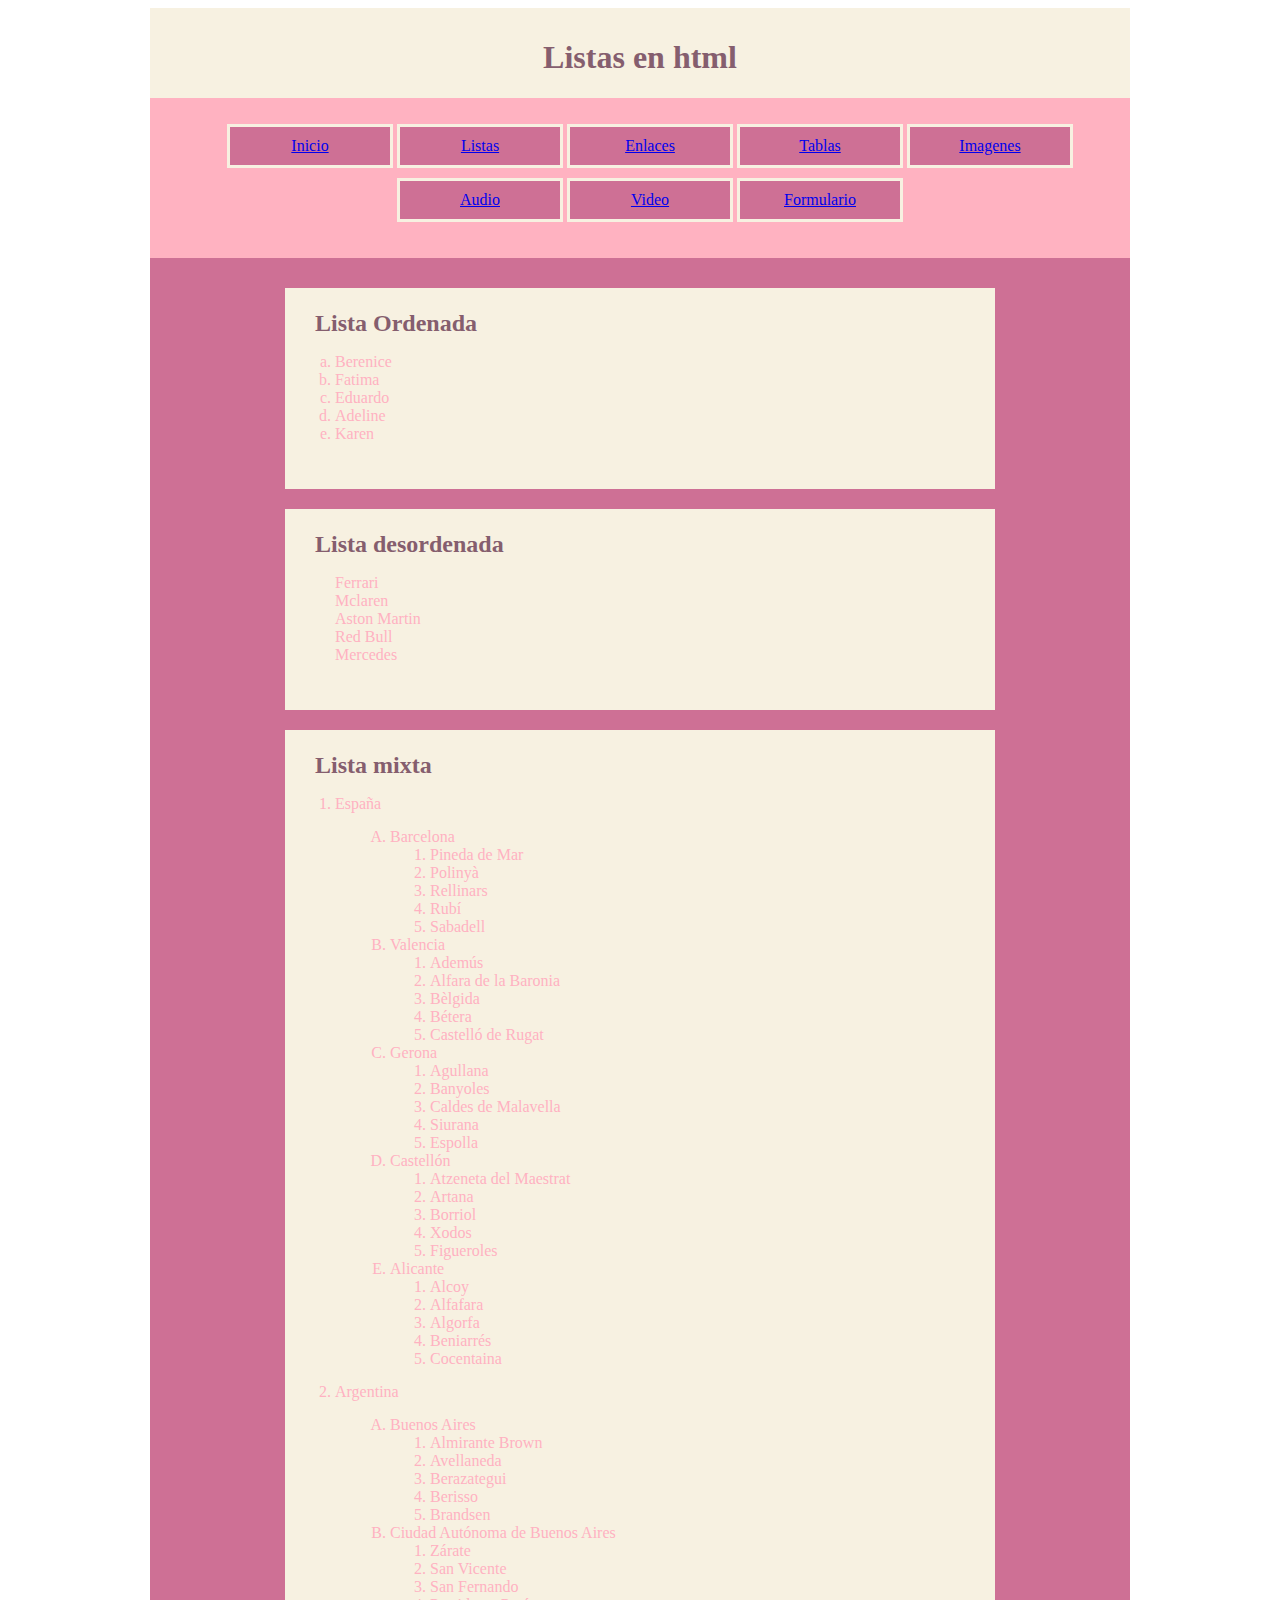
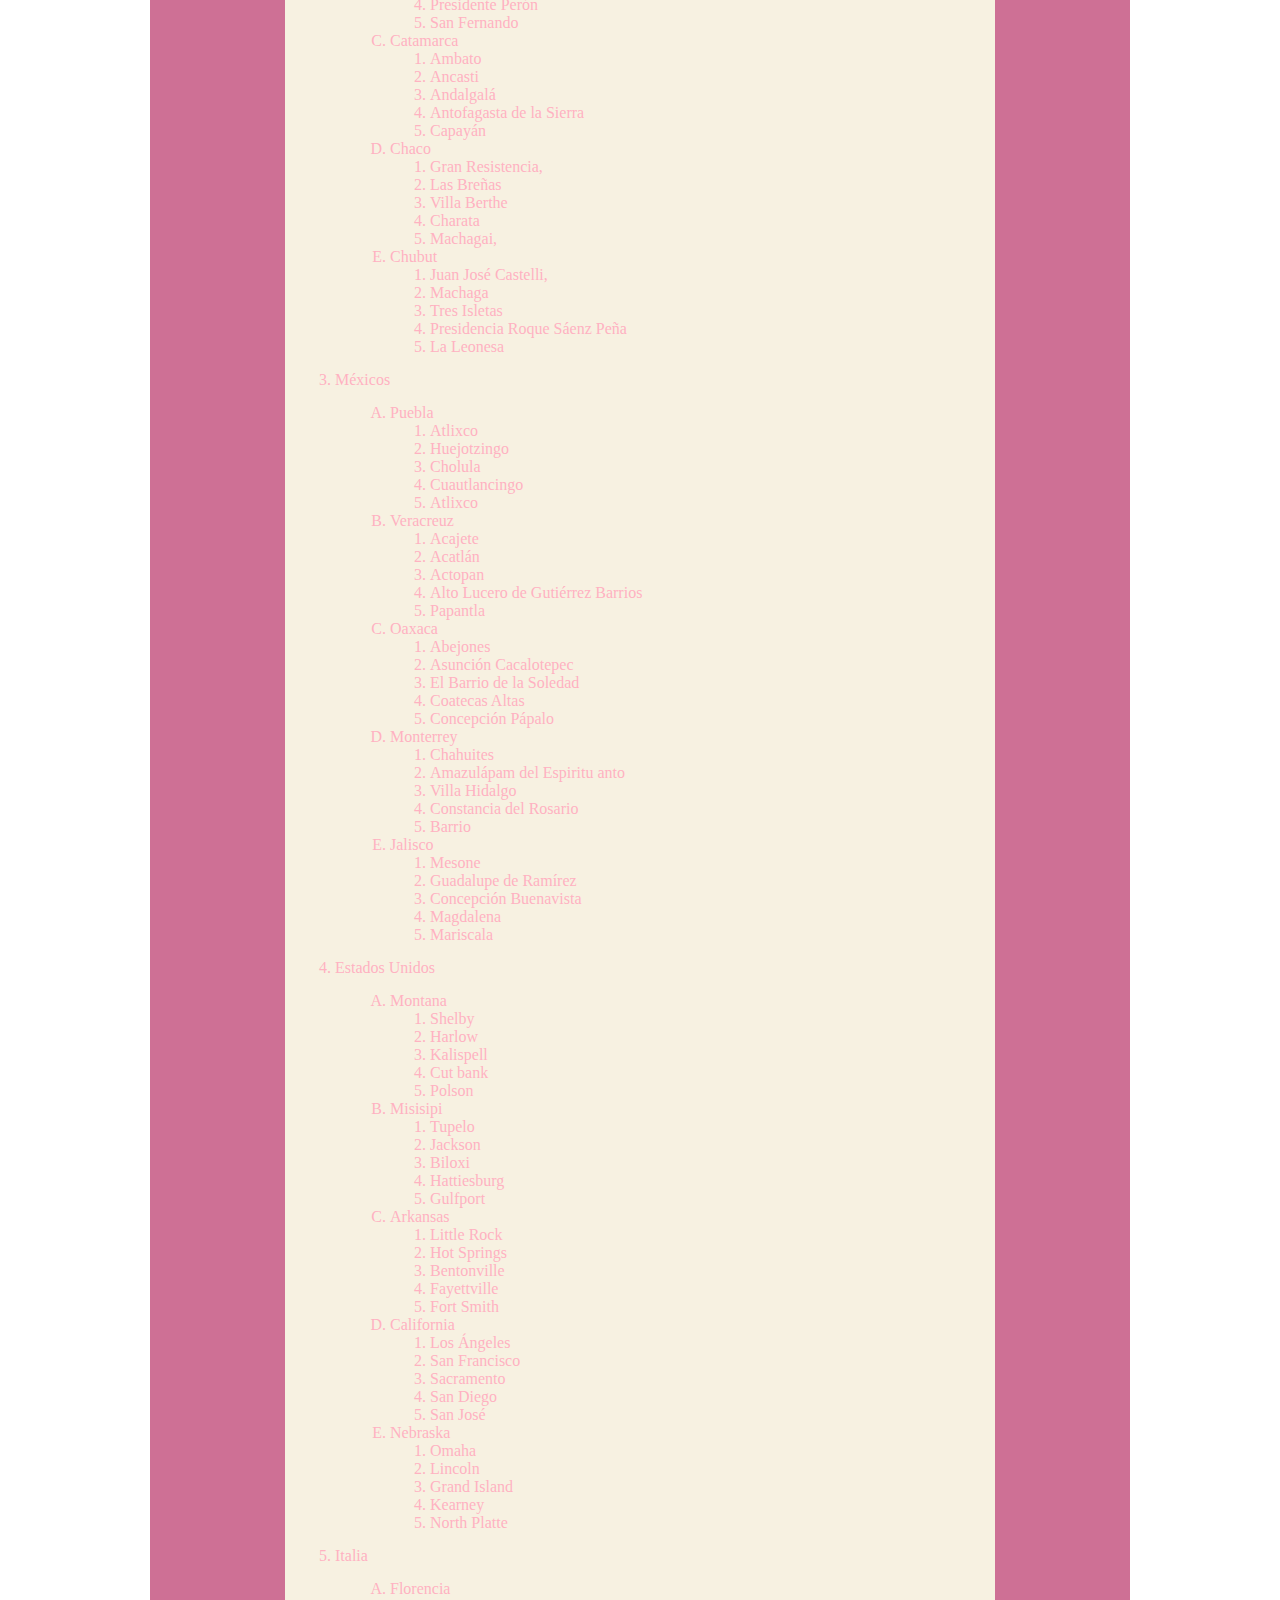
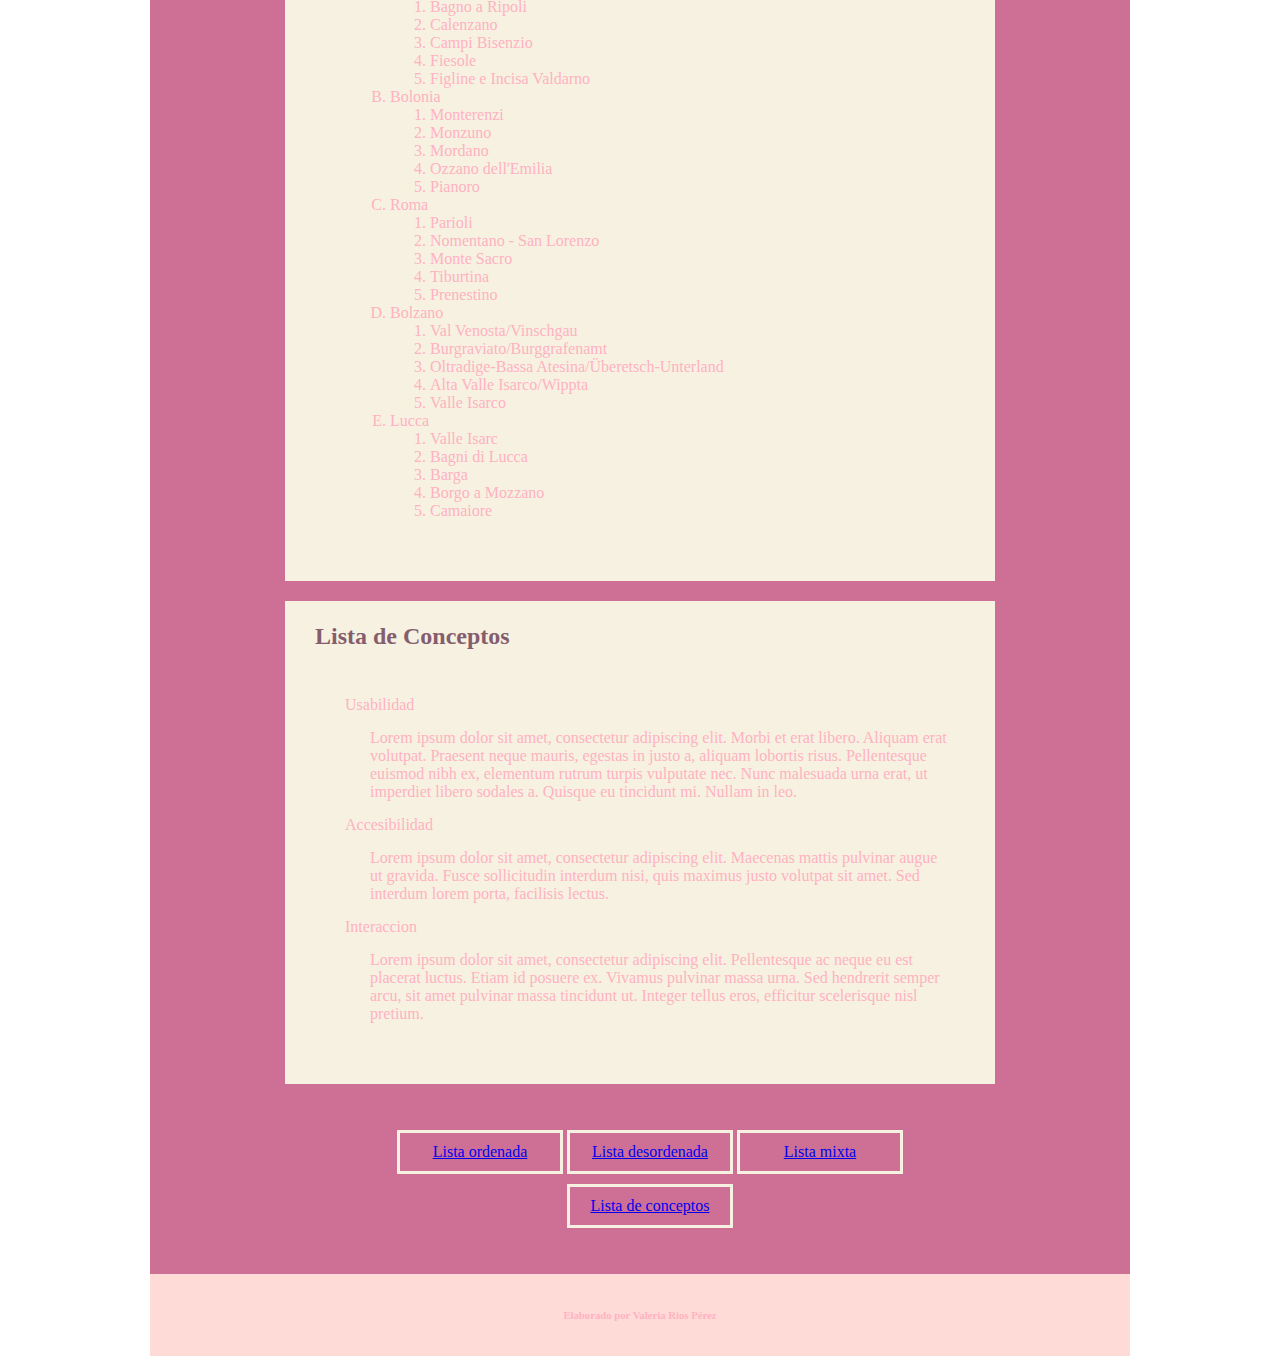
<file: html/listasvall.html>
<HTML>
    <head>
        <title>Listas</title>
        
    <style type="text/css">
        header, nav, main, footer{
            width: 960px;
            color: #ffb2c1;
            padding: 10px;
            margin-left: auto;
            margin-right: auto;
        }
        header {
            /*width: 960px;*/
            height: 70PX;
            background-color: #f7f1e1;
            /*color: #D8E472;*/
        }
        nav{
            background-color: #ffb2c1;
            text-align: center;
        }
        nav ul{
           list-style-type: none;
            text-align: center;
        }
        main{
            background-color: #CE7095;
        }
        footer{
            background-color: #ffdbd7;
            color:#ffb2c1;
            text-align: center;
        }
        section {
            width: 650px;
            background-color: #855e6e;
            color: #ffb2c1;
            margin-bottom: 20px;
            margin-top: 20px;
            margin-left: auto;
            margin-right: auto;
            padding: 30px;
        }
        section {
            width: 650px;
            background-color:#f7f1e1;
            color: #ffb2c1;
            margin-bottom: 20px;
            margin-top: 20px;
            margin-left: auto;
            margin-right: auto;
            padding: 30px;
            padding-top: 2px 
        }
        h2,h3,p{
            margin-bottom: 15px;
        }
        h1,h5,h6{
            text-align: center;
        }
        ul{
            list-style-type: none;
        }
        nav ul li{
            width: 140px;
            background-color: #CE7095;
            color: #855e6e;
            margin-bottom: 10px;
            padding: 10px;
            text-align: center;
            border-width: 3px;
            border-color: #f7f1e1;
            border-style: solid;
            display: inline-block;   
        }
        ul, ol {
            padding-left: 20px;
        }
        dt, dl {
            padding: 15px;
        }
        secction a{
                color:#CE7095;
                font-weight: bold;
            }
        section a: visited{ 
            color:#855e6e;
            }
            section a:hover{
                color: red; 
            }
            nav ul li:hover{
                background-color: #855e6e;
            }
            nav ul li:hover{
                color:#855e6e;
                font-weight: bold;
                background-color:#CE7095;
            }
            main, secction,h2{
                color:#855e6e;
            }
            body, header, h1{
                color:#855e6e;
            }
            p{
                margin-bottom: 20px;
            }
            main nav{
                width: 600px;
                color: #855e6e;
                background-color:transparent;
            }
        </style>
    </head>
    <body>
    </body>
    <header>
        <h1>Listas en html</h1>
     </header>
     <nav>
       <ul>
            <li><a href="vvalpaginaweb.html">Inicio</a></li>
            <li><a href="listasvall.html">Listas</a></li>
            <li><a href="enlaces.html">Enlaces</a></li>
            <li><a href="tablass.html">Tablas</a></li>
            <li><a href="imagenes.html">Imagenes</a></li>
            <li><a href="audiio.html">Audio</a></li>
            <li><a href="videoo.html">Video</a></li>
            <li><a href="foormulariovall.html">Formulario</a></li>
         </ul>
    </nav>
     <main>
     <section>
        <h2 id="Lista_ordenada">Lista Ordenada</h2>
        <ol type=a>
        <li>Berenice</li>
        <li>Fatima</li>
        <li>Eduardo</li>
        <li>Adeline</li>
        <li>Karen</li>
     </ol>
    </section>
    <section>
        <h2 id="Lista_desordenada">Lista desordenada</h2>
        <ul>
        <li>Ferrari</li>
        <li>Mclaren</li>
        <li>Aston Martin</li>
        <li>Red Bull</li>
        <li>Mercedes</li>
     </ul>
    </section>
    <section>
        <h2 id="Lista_mixta">Lista mixta</h2>
        <ol typ="#">
        <li>España
            <dl> 
            <ul><ol type="A">
                <li>Barcelona
                    <ul><ol type="#">
                        <li>Pineda de Mar</li>
                        <li>Polinyà</li>
                        <li>Rellinars</li>
                        <li>Rubí</li>
                        <li>Sabadell</li>
            </ul>
            </li>
            <li>Valencia
             <ul><ol type="#">
                        <li>Ademús</li>
                        <li>Alfara de la Baronia</li>
                        <li>Bèlgida</li>
                        <li>Bétera</li>
                        <li>Castelló de Rugat</li>
            </ul>
            </li>
            <li>Gerona
             <ul><ol type="#">
                        <li>Agullana</li>
                        <li>Banyoles</li>
                        <li>Caldes de Malavella</li>
                        <li>Siurana</li>
                        <li>Espolla</li>
            </ul>
            </li>
            <li>Castellón
            <ul><ol type="#">
                        <li>Atzeneta del Maestrat</li>
                        <li>Artana</li>
                        <li>Borriol</li>
                        <li>Xodos</li>
                        <li>Figueroles</li>
            </ul>
            </li>
            <li>Alicante
            <ul><ol type="#">
                        <li>Alcoy</li>
                        <li>Alfafara</li>
                        <li>Algorfa</li>
                        <li>Beniarrés</li>
                        <li>Cocentaina</li> 
            </ul>
            </li>
            </ul>
        </li>
            </dl>
            
        <li>Argentina
            <dl> 
             <ul><ol type="A">
            <li>Buenos Aires
                <ul><ol type="#">
                        <li>Almirante Brown </li>
                        <li>Avellaneda</li>
                        <li>Berazategui</li>
                        <li>Berisso</li>
                        <li>Brandsen</li>
                </ul>
                </li>
            <li>Ciudad Autónoma de Buenos Aires
                <ul><ol type="#">
                        <li>Zárate</li>
                        <li>San Vicente</li>
                        <li>San Fernando</li>
                        <li>Presidente Perón</li>
                        <li>San Fernando</li>
                </ul>
                </li>
            <li>Catamarca
                <ul><ol type="#">
                        <li>Ambato</li>
                        <li>Ancasti</li>
                        <li>Andalgalá</li>
                        <li>Antofagasta de la Sierra</li>
                        <li>Capayán</li>
                </ul>
                </li>
            <li>Chaco
                <ul><ol type="#">
                        <li>Gran Resistencia,</li>
                        <li>Las Breñas</li>
                        <li>Villa Berthe</li>
                        <li>Charata</li>
                        <li>Machagai,</li>
                </ul>
                </li>
            <li>Chubut
                <ul><ol type="#"> 
                        <li>Juan José Castelli,</li>
                        <li>Machaga</li>
                        <li>Tres Isletas</li>
                        <li>Presidencia Roque Sáenz Peña</li>
                        <li>La Leonesa</li>
                </ul>
                </li>
            </ul>
            </li>
            </dl>
        <li>Méxicos
            <dl>
                 <ul><ol type="A">
            <li>Puebla
                <ul><ol type="#">
                        <li>Atlixco</li>
                        <li>Huejotzingo</li>
                        <li>Cholula</li>
                        <li>Cuautlancingo</li>
                        <li>Atlixco</li>
                </ul>
                </li>
            <li>Veracreuz
                <ul><ol type="#">
                        <li>Acajete</li>
                        <li>Acatlán</li>
                        <li>Actopan</li>
                        <li>Alto Lucero de Gutiérrez Barrios</li>
                        <li>Papantla</li>
                </ul>
                </li>
            <li>Oaxaca
                <ul><ol type="#">
                        <li>Abejones</li>
                        <li>Asunción Cacalotepec </li>
                        <li>El Barrio de la Soledad</li>
                        <li>Coatecas Altas</li>
                        <li>Concepción Pápalo</li>
                </ul>
                </li>
            <li>Monterrey
                <ul><ol type="#">
                        <li>Chahuites</li>
                        <li>Amazulápam del Espiritu anto</li>
                        <li>Villa Hidalgo</li>
                        <li>Constancia del Rosario </li>
                        <li>Barrio</li>
                </ul>
                </li>
            <li>Jalisco
                <ul><ol type="#">
                        <li>Mesone</li>
                        <li>Guadalupe de Ramírez</li>
                        <li>Concepción Buenavista</li>
                        <li>Magdalena</li>
                        <li>Mariscala</li>
                </ul>
                </li>
            </ul>
            </li>
            </dl>
       
        <li>Estados Unidos</li>
            <dl> 
            <ul><ol type="A">
                <li>Montana
                <ul><ol type="#">
                        <li>Shelby</li>
                        <li>Harlow</li>
                        <li>Kalispell</li>
                        <li>Cut bank</li>
                        <li>Polson</li>
                </ul>
                </li>
            <li>Misisipi
                 <ul><ol type="#">
                        <li>Tupelo</li>
                        <li>Jackson</li>
                        <li>Biloxi</li>
                        <li>Hattiesburg</li>
                        <li>Gulfport</li>
                </ul>
                </li>
            <li>Arkansas
                 <ul><ol type="#">
                        <li>Little Rock</li>
                        <li>Hot Springs</li>
                        <li>Bentonville</li>
                        <li>Fayettville</li>
                        <li>Fort Smith</li>
                </ul>
                </li>
            <li>California
                 <ul><ol type="#">
                        <li>Los Ángeles</li>
                        <li>San Francisco</li>
                        <li>Sacramento</li>
                        <li>San Diego</li>
                        <li>San José</li>
                </ul>
                </li>
            <li>Nebraska
                 <ul><ol type="#">
                        <li>Omaha</li>
                        <li>Lincoln</li>
                        <li>Grand Island</li>
                        <li>Kearney</li>
                        <li>North Platte</li>
                </ul>
                </li>
            </ul>
            </dl>
        <li>Italia
            <dl>
            <ul><ol type="A">
            <li>Florencia
                 <ul><ol type="#">
                        <li>Bagno a Ripoli</li>
                        <li>Calenzano</li>
                        <li>Campi Bisenzio</li>
                        <li>Fiesole</li>
                        <li>Figline e Incisa Valdarno</li>
                </ul></li>
            <li>Bolonia
                 <ul><ol type="#">
                        <li>Monterenzi</li>
                        <li>Monzuno</li>
                        <li>Mordano</li>
                        <li>Ozzano dell'Emilia</li>
                        <li>Pianoro</li>
                </ul>
                </li>
            <li>Roma
                 <ul><ol type="#">
                        <li>Parioli</li>
                        <li>Nomentano - San Lorenzo</li>
                        <li>Monte Sacro</li>
                        <li>Tiburtina</li>
                        <li>Prenestino</li>
                </ul>
                </li>
            <li>Bolzano
                 <ul><ol type="#">
                        <li>Val Venosta/Vinschgau</li>
                        <li>Burgraviato/Burggrafenamt</li>
                        <li>Oltradige-Bassa Atesina/Überetsch-Unterland</li>
                        <li>Alta Valle Isarco/Wippta</li>
                        <li>Valle Isarco</li>
                </ul>
                </li>
            <li>Lucca
                 <ul><ol type="#">
                        <li>Valle Isarc</li>
                        <li>Bagni di Lucca</li>
                        <li>Barga</li>
                        <li>Borgo a Mozzano</li>
                        <li>Camaiore</li>
                </ul>
                </li>
            </ul>
        </li>
            </dl>
            
        </ol>
     </section>
     <section>
         <h2 id="Lista_de_conceptos"> Lista de Conceptos</h2>
            <dl>
                <dt>Usabilidad</dt>
                        <dd>Lorem ipsum dolor sit amet, consectetur adipiscing elit. Morbi et erat libero. Aliquam erat volutpat. Praesent neque mauris, egestas in justo a, aliquam lobortis risus. Pellentesque euismod nibh ex, elementum rutrum turpis vulputate nec. Nunc malesuada urna erat, ut imperdiet libero sodales a. Quisque eu tincidunt mi. Nullam in leo.</dd>
                <dt>Accesibilidad</dt>
                        <dd>Lorem ipsum dolor sit amet, consectetur adipiscing elit. Maecenas mattis pulvinar augue ut gravida. Fusce sollicitudin interdum nisi, quis maximus justo volutpat sit amet. Sed interdum lorem porta, facilisis lectus.</dd>
                <dt>Interaccion</dt>
                        <dd>Lorem ipsum dolor sit amet, consectetur adipiscing elit. Pellentesque ac neque eu est placerat luctus. Etiam id posuere ex. Vivamus pulvinar massa urna. Sed hendrerit semper arcu, sit amet pulvinar massa tincidunt ut. Integer tellus eros, efficitur scelerisque nisl pretium.</dd>
        </dl>
    </section>
        <nav>
            <ul>
                <li><a href="#Lista_ordenada">Lista ordenada</a></li>
                <li><a href="#Lista_desordenada">Lista desordenada</a></li>
                <li><a href="#Lista_mixta">Lista mixta</a></li>
                <li><a href="#Lista_de_conceptos"> Lista de conceptos</a></li>
            </ul>
        </nav>
    </main>
     <footer>
     <h6>Elaborado por Valeria Rios Pérez</h6>
     </footer>
     </body>
</html>
</file>
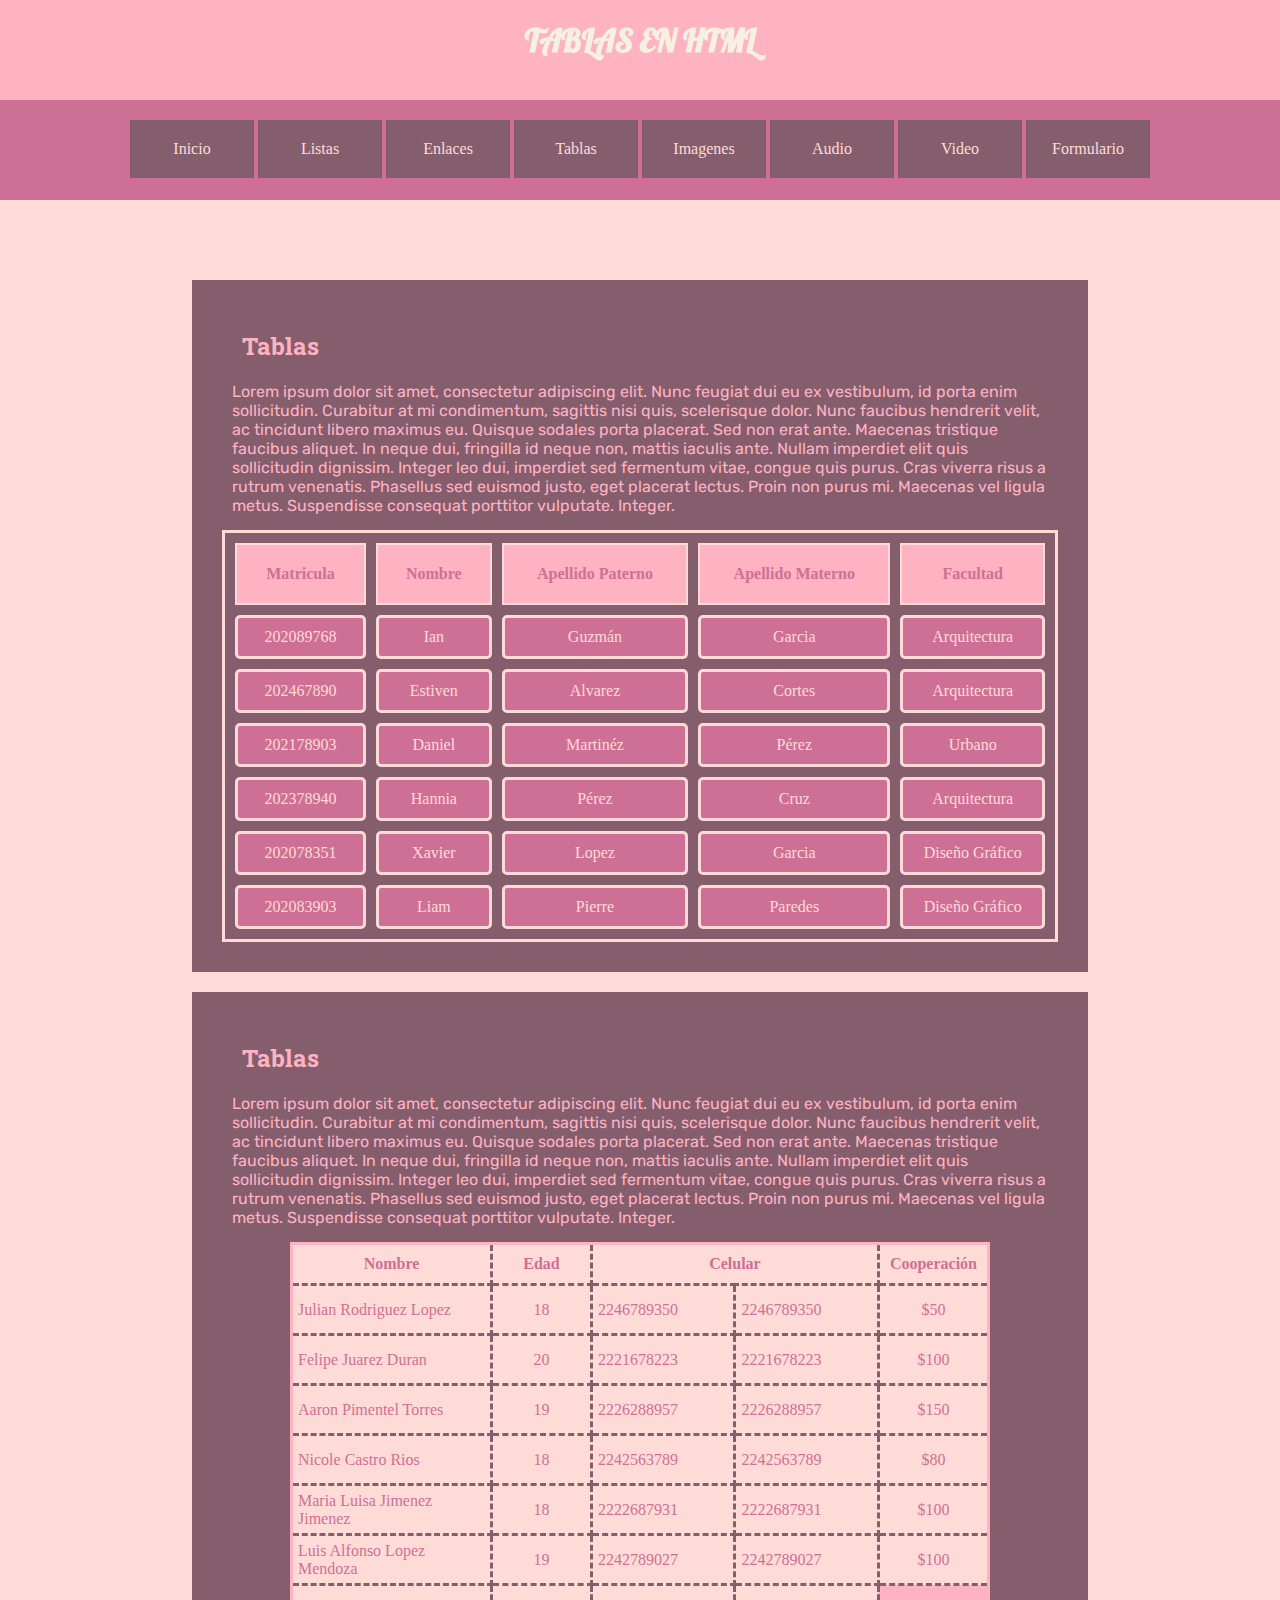
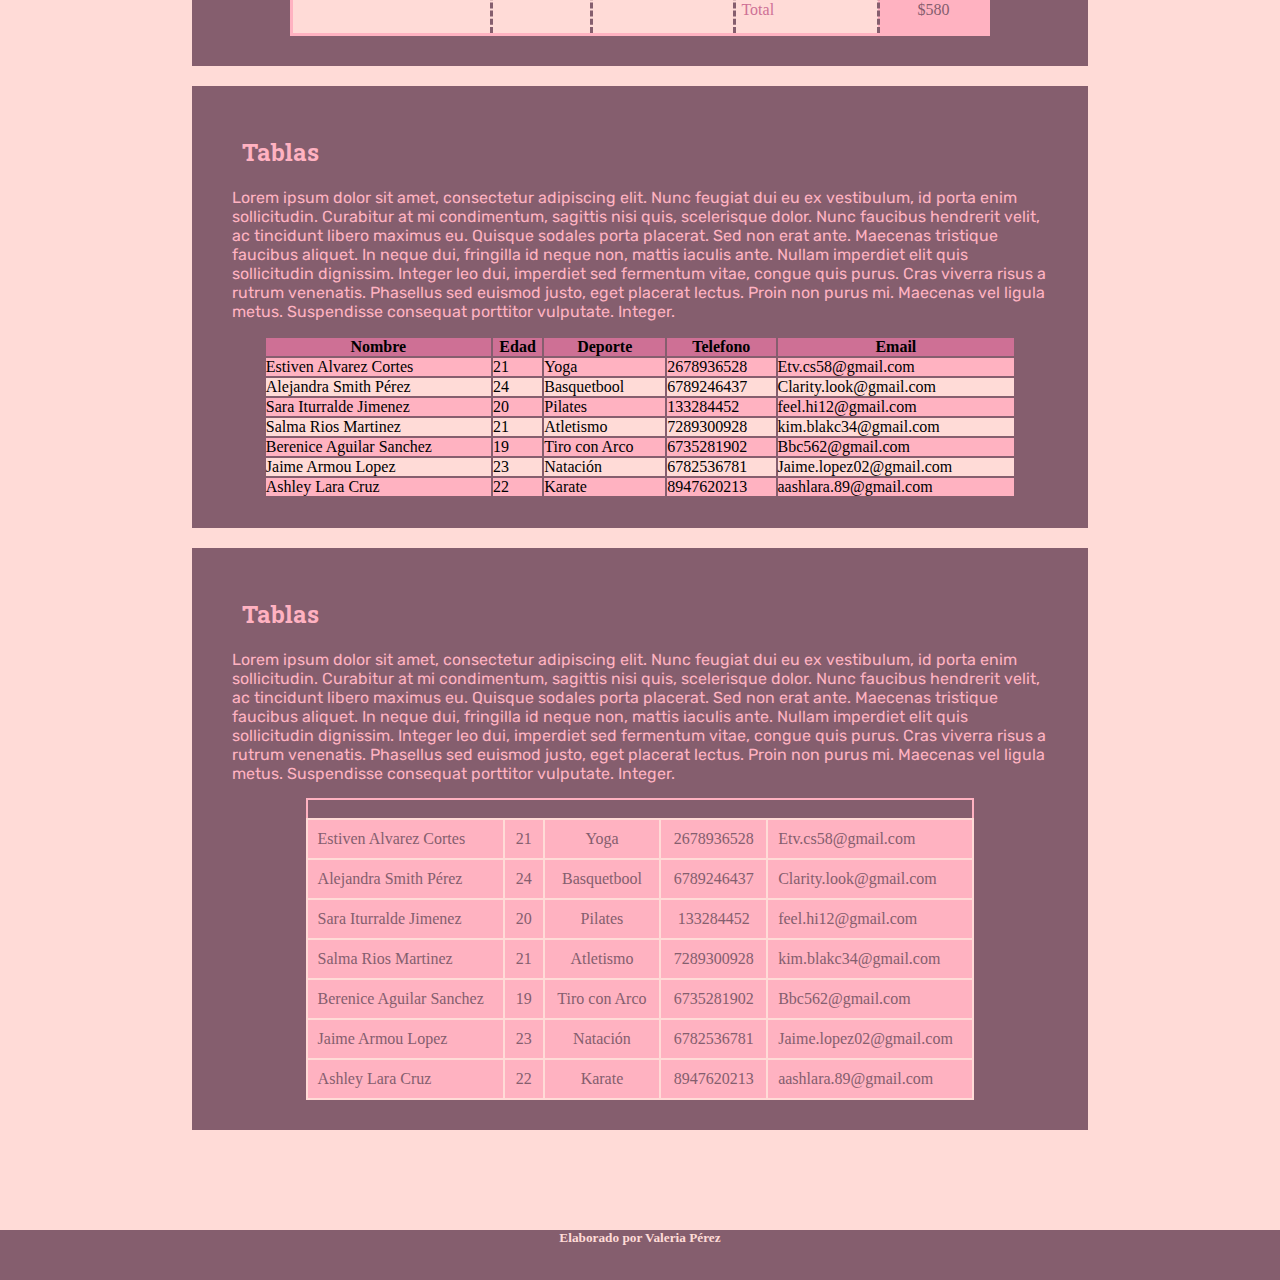
<file: html/tablass.html>
<html>
<head>
    <title>Tablas en html</title>
    <link rel="stylesheet" href="../css/style.page.css" type="text/css">
    <style type="text/css">
        #tabla_uno{
            width:100%;
            text-align: center;
            margin: 0 auto;
            color: #ffdbd7;
            border-style: solid;
            border-spacing: 10px;
            border-color: #ffdbd7;
            border-width: 3px;
        }
        
        #tabla_uno th{
            background-color: #ffb2c1;
            color: #CE7095;
            padding: 20px;
            text-align: center;
            border: 2px solid #ffdbd7;
        }
        #tabla_uno td{
            background-color: #CE7095;
            color: #ffdbd7;
            text-align: left;
            margin: 10px;
            border-style: solid;
            border-width: 3px;
            border-color: #ffdbd7;
            border-radius: 5px;
            padding: 10px; 
            text-align: center;
        }
        /*#TABLA2{
            color: #ffdbd7;
        }
        #TABLA2 td{
            height: 22px;
            padding: 5px;
            color: #ffb2c1;
        }*/
        .celda_centrada{
            text-align: center;
            padding: 0px;
            background-color:#ffb2c1;
        }
        .tabla_dos{
            width: 700px; 
            border-collapse: collapse;
            border-color: #ffb2c1;
            color: #CE7095;
            border-style:solid;
            margin: 0 auto;
        }
        .tabla_dos td, .tabla_dos th{
            /*width: 150px;*/
            border-color: #855e6e;
            color: #CE7095;
            padding: 10px;
            border-style: dashed;
        }
        .tabla_dos th{ 
            background-color: #ffdbd7;
        }
        .tabla_dos td{
            background-color: #ffdbd7;
            color: #CE7095;
            height: 50px;
            padding: 5px;
        }
        .celda_centrada{
            text-align: center;
            padding: 0px;
            background-color: #ffdbd7;
        }
        #tabla_zebra{
            width: 90%;
            margin: 0 auto;
        }
        #tabla_zebra tr:nth-child(even){
            background-color: #ffdbd7;
        }
        #tabla_zebra tbody tr:nth-child(odd){
            background-color:#ffb2c1;
        }
        #tabla_zebra thead tr{
            background-color: #CE7095;
        }
        .tabla_hover{
            width: 80%;
            margin: 0 auto;
            color: #855e6e;
            border-collapse: collapse;
        }
        .tabla_hover tr{
            border-color: #855e6e;
            padding: 10px;
            border: 2px solid #ffb2c1;
        }
        .tabla_hover tr td{
            background-color: #ffb2c1;
            border: 2px solid #ffdbd7;
            padding: 10px;
        }
        .tabla_hover tbody tr:hover{
            background-color: #CE7095;
            color:#ffdbd7;
        }
        .centrar{
            text-align: center;
        }
    
    </style>
    </head>
<body>
    <header>
    <h1>TABLAS EN HTML</h1>
    </header>
    <nav>
  <ul>
            <li><a href="vvalpaginaweb.html">Inicio</a></li>
            <li><a href="listasvall.html">Listas</a></li>
            <li><a href="enlaces.html">Enlaces</a></li>
            <li><a href="tablass.html">Tablas</a></li>
            <li><a href="imagenes.html">Imagenes</a></li>
            <li><a href="audiio.html">Audio</a></li>
            <li><a href="videoo.html">Video</a></li>
            <li><a href="foormulariovall.html">Formulario</a></li>
         </ul>
    </nav>
    <main>
        <section style="overflow-x: auto">
     <h2>Tablas</h2>
             <p>Lorem ipsum dolor sit amet, consectetur adipiscing elit. Nunc feugiat dui eu ex vestibulum, id porta enim sollicitudin. Curabitur at mi condimentum, sagittis nisi quis, scelerisque dolor. Nunc faucibus hendrerit velit, ac tincidunt libero maximus eu. Quisque sodales porta placerat. Sed non erat ante. Maecenas tristique faucibus aliquet. In neque dui, fringilla id neque non, mattis iaculis ante. Nullam imperdiet elit quis sollicitudin dignissim. Integer leo dui, imperdiet sed fermentum vitae, congue quis purus. Cras viverra risus a rutrum venenatis. Phasellus sed euismod justo, eget placerat lectus. Proin non purus mi. Maecenas vel ligula metus. Suspendisse consequat porttitor vulputate. Integer.</p>
        <table border="1" id="tabla_uno">
            <thead>
            <tr> 
                <th>Matricula</th>
                <th>Nombre</th>
                <th>Apellido Paterno</th>
                <th>Apellido Materno</th>
                <th>Facultad</th>
                </tr>
            </thead>
            <tbody>
                <tr>
                    <td>202089768</td>
                    <td>Ian</td>
                    <td>Guzmán</td>
                    <td>Garcia</td>
                    <td>Arquitectura</td>
                </tr>
                <tr>
                    <td>202467890</td>
                    <td>Estiven</td>
                    <td>Alvarez</td>
                    <td>Cortes</td>
                    <td>Arquitectura</td>
                </tr>
                <tr>
                    <td>202178903</td>
                    <td>Daniel</td>
                    <td>Martinéz</td>
                    <td>Pérez</td>
                    <td>Urbano</td>
                </tr>
                <tr>
                    <td>202378940</td>
                    <td>Hannia</td>
                    <td>Pérez</td>
                    <td>Cruz</td>
                    <td>Arquitectura</td>
                </tr>
                <tr>
                    <td>202078351</td>
                    <td>Xavier</td>
                    <td>Lopez</td>
                    <td>Garcia</td>
                    <td>Diseño Gráfico</td>
                </tr>
                <tr>
                    <td>202083903</td>
                    <td>Liam</td>
                    <td>Pierre</td>
                    <td>Paredes</td>
                    <td>Diseño Gráfico</td>
                </tr>
            </tbody>
            <tfoot></tfoot>
             </table>
        </section>
        
          <section style="overflow-x: auto">
     <h2>Tablas</h2>
             <p>Lorem ipsum dolor sit amet, consectetur adipiscing elit. Nunc feugiat dui eu ex vestibulum, id porta enim sollicitudin. Curabitur at mi condimentum, sagittis nisi quis, scelerisque dolor. Nunc faucibus hendrerit velit, ac tincidunt libero maximus eu. Quisque sodales porta placerat. Sed non erat ante. Maecenas tristique faucibus aliquet. In neque dui, fringilla id neque non, mattis iaculis ante. Nullam imperdiet elit quis sollicitudin dignissim. Integer leo dui, imperdiet sed fermentum vitae, congue quis purus. Cras viverra risus a rutrum venenatis. Phasellus sed euismod justo, eget placerat lectus. Proin non purus mi. Maecenas vel ligula metus. Suspendisse consequat porttitor vulputate. Integer.</p>
              <table id= "TABLA2" class="tabla_dos">
                <thead>
            <tr> 
                <th style="width:200px;">Nombre</th>
                <th style="width:100px;">Edad</th>
                <th style="width:200px;" Colspan="2">Celular</th>
                <th style="width:100px;">Cooperación</th>
                </tr>
            </thead>
            <tbody>
                <tr>
                    <td>Julian Rodriguez Lopez</td>
                    <td style="text-align:center; padding:0px;">18</td>
                    <td>2246789350</td>
                    <td>2246789350</td>
                    <td style="text-align: center; padding: 0px; background-color: #ffdbd7;">$50</td>
                </tr>
                <tr>
                    <td>Felipe Juarez Duran</td>
                    <td style="text-align:center; padding:0px;">20</td>
                    <td>2221678223</td>
                    <td>2221678223</td>
                    <td style="text-align: center; padding: 0px; background-color: #ffdbd7;">$100</td>
                </tr>
                <tr>
                    <td>Aaron Pimentel Torres</td>
                    <td style="text-align:center; padding:0px;">19</td>
                    <td>2226288957</td>
                    <td>2226288957</td>
                    <td style="text-align: center; padding: 0px; background-color: #ffdbd7;">$150</td>
                </tr>
                <tr>
                    <td>Nicole Castro Rios</td>
                    <td style="text-align:center; padding:0px;">18</td>
                    <td>2242563789</td>
                    <td>2242563789</td>
                    <td style="text-align: center; padding: 0px; background-color: #ffdbd7;">$80</td>
                </tr>
                <tr>
                    <td>Maria Luisa Jimenez Jimenez</td>
                    <td style="text-align:center; padding:0px;">18</td>
                    <td>2222687931</td>
                    <td>2222687931</td>
                    <td style="text-align: center; padding: 0px; background-color: #ffdbd7;">$100</td>
                </tr>
                <tr>
                    <td>Luis Alfonso Lopez Mendoza</td>
                    <td style="text-align:center; padding:0px;">19</td>
                    <td>2242789027</td>
                    <td>2242789027</td>
                    <td style="text-align: center; padding: 0px; background-color: #ffdbd7;">$100</td>
                </tr>
            </tbody>
            <tfoot> 
                  <td></td>
                  <td></td>
                  <td></td>
                  <td>Total</td>
                  <td class="celda_centrada" style="background-color:#ffb2c1; color: #855e6e; ">$580</td>
                  </tfoot>
              </table>
        </section>
        
          <section style="overflow-x: auto">
     <h2>Tablas</h2>
             <p>Lorem ipsum dolor sit amet, consectetur adipiscing elit. Nunc feugiat dui eu ex vestibulum, id porta enim sollicitudin. Curabitur at mi condimentum, sagittis nisi quis, scelerisque dolor. Nunc faucibus hendrerit velit, ac tincidunt libero maximus eu. Quisque sodales porta placerat. Sed non erat ante. Maecenas tristique faucibus aliquet. In neque dui, fringilla id neque non, mattis iaculis ante. Nullam imperdiet elit quis sollicitudin dignissim. Integer leo dui, imperdiet sed fermentum vitae, congue quis purus. Cras viverra risus a rutrum venenatis. Phasellus sed euismod justo, eget placerat lectus. Proin non purus mi. Maecenas vel ligula metus. Suspendisse consequat porttitor vulputate. Integer.</p>
              <table id="tabla_zebra">
              <thead>
                  <tr>
                  <th>Nombre</th>
                  <th>Edad</th>
                  <th>Deporte</th>
                  <th>Telefono</th>
                  <th>Email</th>    
                  </tr>
                  </thead>
              <tbody>
                  <tr>
                  <td>Estiven Alvarez Cortes</td>
                  <td>21</td>
                  <td>Yoga</td> 
                  <td>2678936528</td>
                  <td>Etv.cs58@gmail.com</td>
                  </tr>
                  
                  <tr>
                  <td>Alejandra Smith Pérez</td>
                  <td>24</td>
                  <td>Basquetbool</td> 
                  <td>6789246437</td>
                  <td>Clarity.look@gmail.com</td>
                  </tr>
                  
                  <tr>
                  <td>Sara Iturralde Jimenez</td>
                  <td>20</td>
                  <td>Pilates</td> 
                  <td>133284452</td>
                  <td>feel.hi12@gmail.com</td>
                  </tr>
                  
                  <tr>
                  <td>Salma Rios Martinez</td>
                  <td>21</td>
                  <td>Atletismo</td> 
                  <td>7289300928</td>
                  <td>kim.blakc34@gmail.com</td>
                  </tr>
                  
                  <tr>
                  <td>Berenice Aguilar Sanchez</td>
                  <td>19</td>
                  <td>Tiro con Arco</td> 
                  <td>6735281902</td>
                  <td>Bbc562@gmail.com</td>
                  </tr>
                  
                  <tr>
                  <td>Jaime Armou Lopez</td>
                  <td>23</td>
                  <td>Natación</td> 
                  <td>6782536781</td>
                  <td>Jaime.lopez02@gmail.com</td>
                  </tr>
                  
                  <tr>
                  <td>Ashley Lara Cruz</td>
                  <td>22</td>
                  <td>Karate</td> 
                  <td>8947620213</td>
                  <td>aashlara.89@gmail.com</td>
                  </tr>
                  </tbody>
              </table>
        </section>
      <section style="overflow-x: auto">
     <h2>Tablas</h2>
             <p>Lorem ipsum dolor sit amet, consectetur adipiscing elit. Nunc feugiat dui eu ex vestibulum, id porta enim sollicitudin. Curabitur at mi condimentum, sagittis nisi quis, scelerisque dolor. Nunc faucibus hendrerit velit, ac tincidunt libero maximus eu. Quisque sodales porta placerat. Sed non erat ante. Maecenas tristique faucibus aliquet. In neque dui, fringilla id neque non, mattis iaculis ante. Nullam imperdiet elit quis sollicitudin dignissim. Integer leo dui, imperdiet sed fermentum vitae, congue quis purus. Cras viverra risus a rutrum venenatis. Phasellus sed euismod justo, eget placerat lectus. Proin non purus mi. Maecenas vel ligula metus. Suspendisse consequat porttitor vulputate. Integer.</p>
              <table id="" class="tabla_hover">
              <thead>
                  <tr>
                  <th>Nombre</th>
                  <th>Edad</th>
                  <th>Deporte</th>
                  <th>Telefono</th>
                  <th>Email</th>    
                  </tr>
                  </thead>
              <tbody>
                  <tr>
                  <td>Estiven Alvarez Cortes</td>
                  <td class="centrar">21</td>
                  <td class="centrar">Yoga</td> 
                  <td class="centrar" >2678936528</td>
                  <td>Etv.cs58@gmail.com</td>
                  </tr>
                  
                  <tr>
                  <td>Alejandra Smith Pérez</td>
                  <td class="centrar">24</td>
                  <td class="centrar">Basquetbool</td> 
                  <td class="centrar" >6789246437</td>
                  <td>Clarity.look@gmail.com</td>
                  </tr>
                  
                  <tr>
                  <td>Sara Iturralde Jimenez</td>
                  <td class="centrar" >20</td>
                  <td class="centrar" >Pilates</td> 
                  <td class="centrar" >133284452</td>
                  <td>feel.hi12@gmail.com</td>
                  </tr>
                  
                  <tr>
                  <td>Salma Rios Martinez</td>
                  <td class="centrar" >21</td>
                  <td class="centrar" >Atletismo</td> 
                  <td class="centrar" >7289300928</td>
                  <td>kim.blakc34@gmail.com</td>
                  </tr>
                  
                  <tr>
                  <td>Berenice Aguilar Sanchez</td>
                  <td class="centrar" >19</td>
                  <td class="centrar" >Tiro con Arco</td> 
                  <td class="centrar" >6735281902</td>
                  <td>Bbc562@gmail.com</td>
                  </tr>
                  
                  <tr>
                  <td>Jaime Armou Lopez</td>
                  <td class="centrar" >23</td>
                  <td class="centrar" >Natación</td> 
                  <td class="centrar" >6782536781</td>
                  <td>Jaime.lopez02@gmail.com</td>
                  </tr>
                  
                  <tr>
                  <td>Ashley Lara Cruz</td>
                  <td class="centrar" >22</td>
                  <td class="centrar" >Karate</td> 
                  <td class="centrar" >8947620213</td>
                  <td>aashlara.89@gmail.com</td>
                  </tr>
                  </tbody>
              </table>
        </section>
        
    </main>
    <footer> 
        <h5> Elaborado por Valeria Pérez</h5>
    </footer>
    </body>
</html>
</file>
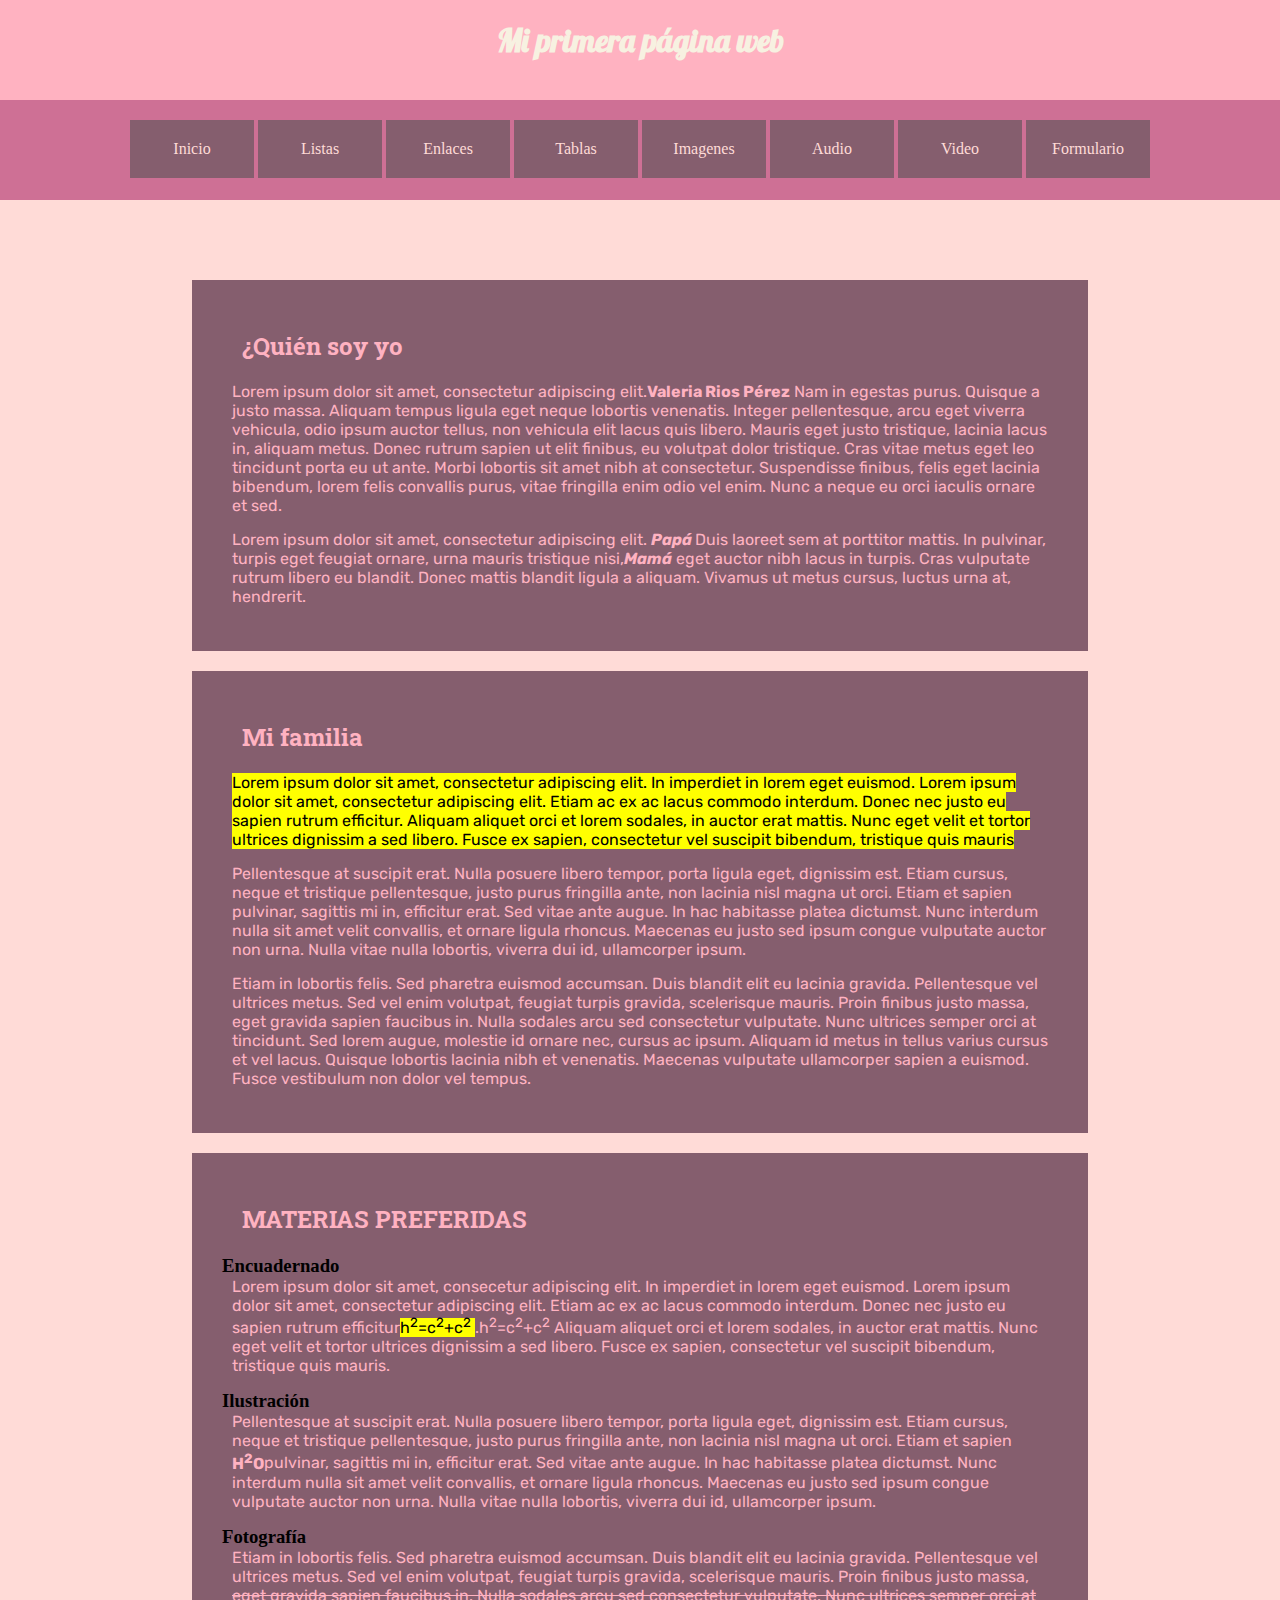
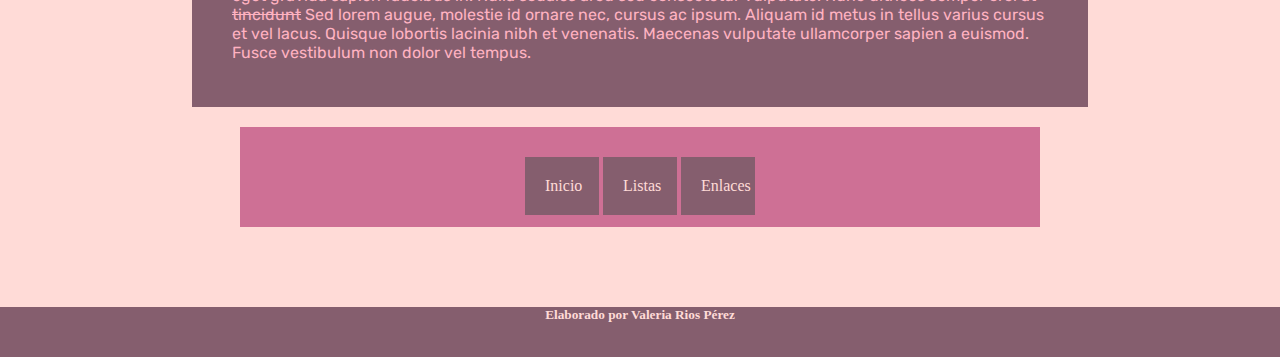
<file: html/vvalpaginaweb.html>
<html lang="es">
    <!--Esta es la cabecera del documento html--> 
    <head> 
    <title> Valeria Rios Pérez</title>
        <link rel="stylesheet" href="../css/style.page.css" type="text/css">
    <style type="text/css">
        
    </style>
</head>
    <!--Estre es el cuerpo del documento html--> 
    <body> 
     <header> 
        <h1> Mi primera página web</h1>
    </header>
     <nav> 
  <ul>
            <li><a href="vvalpaginaweb.html">Inicio</a></li>
            <li><a href="listasvall.html">Listas</a></li>
            <li><a href="enlaces.html">Enlaces</a></li>
            <li><a href="tablass.html">Tablas</a></li>
            <li><a href="imagenes.html">Imagenes</a></li>
            <li><a href="audiio.html">Audio</a></li>
            <li><a href="videoo.html">Video</a></li>
            <li><a href="foormulariovall.html">Formulario</a></li>
         </ul>
        </nav>
        <main> 
        <section>
            <h2>¿Quién soy yo</h2>
             <p> 
                 Lorem ipsum dolor sit amet, consectetur adipiscing elit.<b>Valeria Rios Pérez</b> Nam in egestas purus. Quisque a justo massa. Aliquam tempus ligula eget neque lobortis venenatis. Integer pellentesque, arcu eget viverra vehicula, odio ipsum auctor tellus, non vehicula elit lacus quis libero. Mauris eget justo tristique, lacinia lacus in, aliquam metus. Donec rutrum sapien ut elit finibus, eu volutpat dolor tristique. Cras vitae metus eget leo tincidunt porta eu ut ante. Morbi lobortis sit amet nibh at consectetur. Suspendisse finibus, felis eget lacinia bibendum, lorem felis convallis purus, vitae fringilla enim odio vel enim. Nunc a neque eu orci iaculis ornare et sed.</p>
            
            <p>
                Lorem ipsum dolor sit amet, consectetur adipiscing elit. <b><i>Papá </i></b>Duis laoreet sem at porttitor mattis. In pulvinar, turpis eget feugiat ornare, urna mauris tristique nisi,<b><i>Mamá</i></b> eget auctor nibh lacus in turpis. Cras vulputate rutrum libero eu blandit. Donec mattis blandit ligula a aliquam. Vivamus ut metus cursus, luctus urna at, hendrerit.</p>
           
            </section>
            <section>
            <h2> Mi familia </h2>
                <P> <mark>Lorem ipsum dolor sit amet, consectetur adipiscing elit. In imperdiet in lorem eget euismod. Lorem ipsum dolor sit amet, consectetur adipiscing elit. Etiam ac ex ac lacus commodo interdum. Donec nec justo eu sapien rutrum efficitur. Aliquam aliquet orci et lorem sodales, in auctor erat mattis. Nunc eget velit et tortor ultrices dignissim a sed libero. Fusce ex sapien, consectetur vel suscipit bibendum, tristique quis mauris </mark>
                </P>
                <P> Pellentesque at suscipit erat. Nulla posuere libero tempor, porta ligula eget, dignissim est. Etiam cursus, neque et tristique pellentesque, justo purus fringilla ante, non lacinia nisl magna ut orci. Etiam et sapien pulvinar, sagittis mi in, efficitur erat. Sed vitae ante augue. In hac habitasse platea dictumst. Nunc interdum nulla sit amet velit convallis, et ornare ligula rhoncus. Maecenas eu justo sed ipsum congue vulputate auctor non urna. Nulla vitae nulla lobortis, viverra dui id, ullamcorper ipsum.
                </P>
                <P>Etiam in lobortis felis. Sed pharetra euismod accumsan. Duis blandit elit eu lacinia gravida. Pellentesque vel ultrices metus. Sed vel enim volutpat, feugiat turpis gravida, scelerisque mauris. Proin finibus justo massa, eget gravida sapien faucibus in. Nulla sodales arcu sed consectetur vulputate. Nunc ultrices semper orci at tincidunt. Sed lorem augue, molestie id ornare nec, cursus ac ipsum. Aliquam id metus in tellus varius cursus et vel lacus. Quisque lobortis lacinia nibh et venenatis. Maecenas vulputate ullamcorper sapien a euismod. Fusce vestibulum non dolor vel tempus.
                </P>
                
            </section>
        
        <section> 
        <h2>MATERIAS PREFERIDAS</h2>
            
         <h3> Encuadernado</h3>
            <P> Lorem ipsum dolor sit amet, consecetur adipiscing elit. In imperdiet in lorem eget euismod. Lorem ipsum dolor sit amet, consectetur adipiscing elit. Etiam ac ex ac lacus commodo interdum. Donec nec justo eu sapien rutrum efficitur<mark>h<sup>2</sup>=c<sup>2</sup>+c<sup>2</sup> </mark>.h<sup>2</sup>=c<sup>2</sup>+c<sup>2</sup> Aliquam aliquet orci et lorem sodales, in auctor erat mattis. Nunc eget velit et tortor ultrices dignissim a sed libero. Fusce ex sapien, consectetur vel suscipit bibendum, tristique quis mauris.</P>
            
            <h3> Ilustración</h3>
            <p> Pellentesque at suscipit erat. Nulla posuere libero tempor, porta ligula eget, dignissim est. Etiam cursus, neque et tristique pellentesque, justo purus fringilla ante, non lacinia nisl magna ut orci. Etiam et sapien <b> H<sup>2</sup>O</b>pulvinar, sagittis mi in, efficitur erat. Sed vitae ante augue. In hac habitasse platea dictumst. Nunc interdum nulla sit amet velit convallis, et ornare ligula rhoncus. Maecenas eu justo sed ipsum congue vulputate auctor non urna. Nulla vitae nulla lobortis, viverra dui id, ullamcorper ipsum.</p>
            
            <h3>Fotografía</h3>
            <p> Etiam in lobortis felis. Sed pharetra euismod accumsan. Duis blandit elit eu lacinia gravida. Pellentesque vel ultrices metus. Sed vel enim volutpat, feugiat turpis gravida, scelerisque mauris. Proin finibus justo massa, <del>eget gravida sapien faucibus in. Nulla sodales arcu sed consectetur vulputate. Nunc ultrices semper orci at tincidunt</del> Sed lorem augue, molestie id ornare nec, cursus ac ipsum. Aliquam id metus in tellus varius cursus et vel lacus. Quisque lobortis lacinia nibh et venenatis. Maecenas vulputate ullamcorper sapien a euismod. Fusce vestibulum non dolor vel tempus.</p>
        </section>
             <nav>
                <ul>
                <li><a href= Val_mi%20primera%20pagina%20web.html>Inicio</a></li>
                <li><a href= "listasvall.html">Listas</a></li>
                <li><a href= "Enlaces.vall.html">Enlaces</a></li>
                </ul>
            </nav>
        </main>
        <footer>
        <h5>Elaborado por Valeria Rios Pérez</h5>
        </footer>
    </body>
</html>
</file>
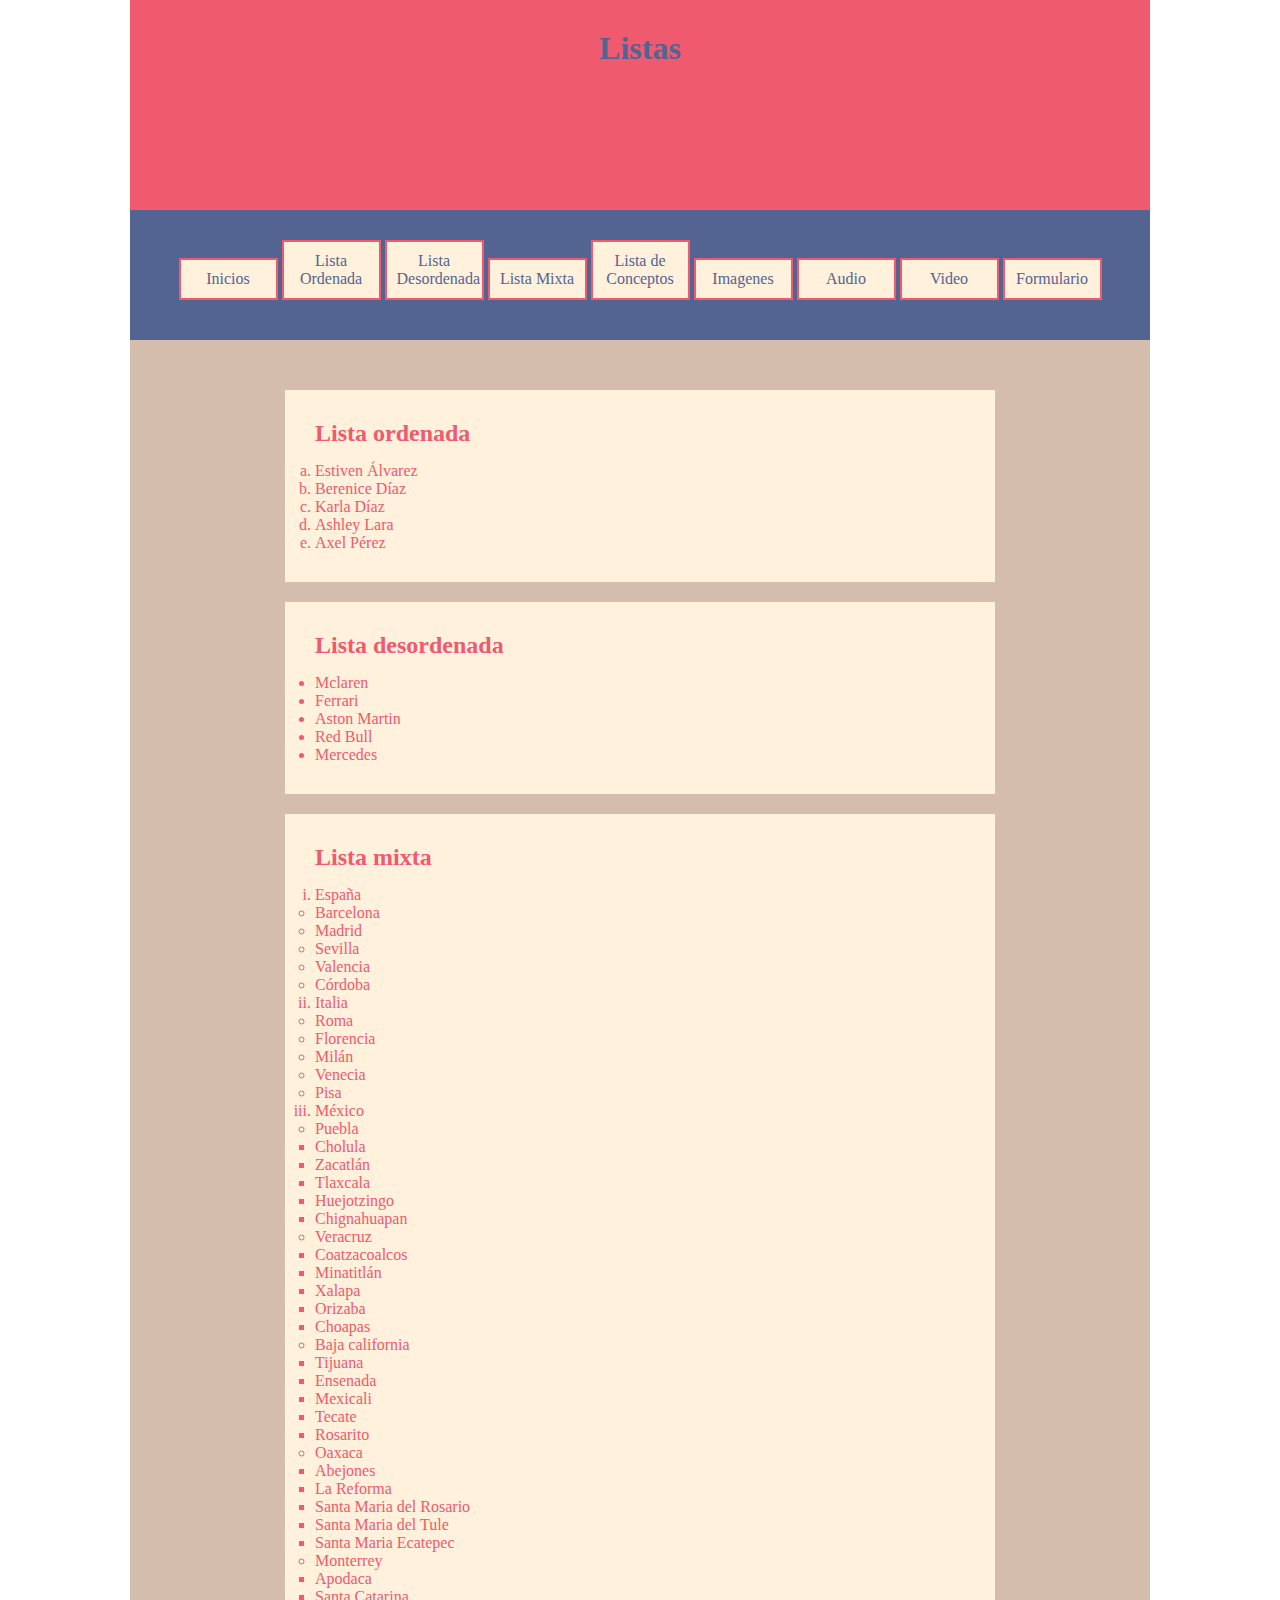
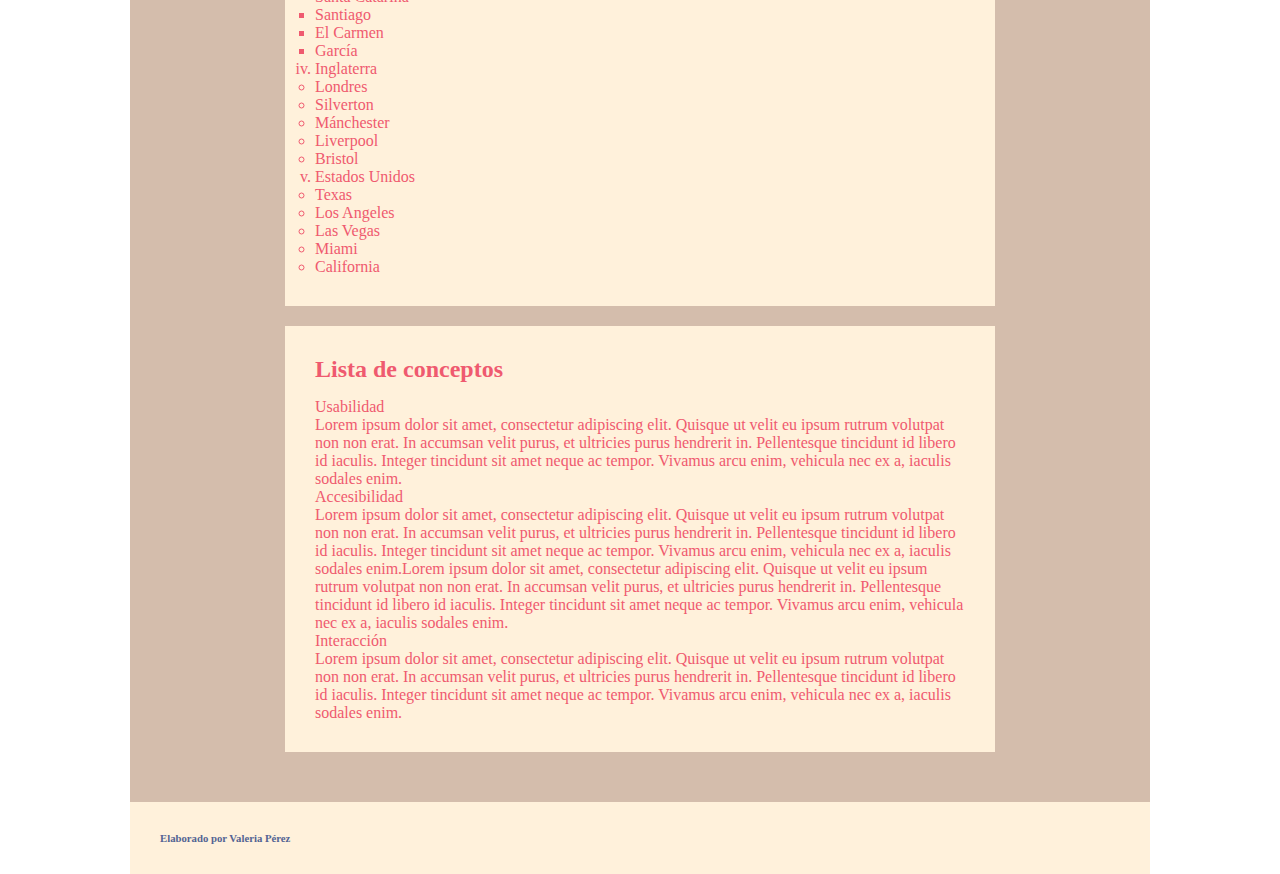
<file: listass/llistas.html>
<html>
    <head>
    <title>Lista</title>
        <style type="text/css">
            *{
                padding: 0px;
                margin: 0px;
            }
            header, nav, main, footer{
                width: 960px;
                color: #536493;
                padding: 30px;
                margin-left: auto;
                margin-right: auto;
            }
            header{
               /*width: 128px;*/
                height: 150px;
                background-color:#EF5A6F;
                /*color: #FFF1DB*/
            }
            nav{
                background-color: #536493;
                text-align: center;
            }
            main{
                background-color: #D4BDAC;
            } 
            footer{
                background-color: #FFF1DB;
            }   
            section{
                width: 650px;
                background-color: #FFF1DB;
                color: #EF5A6F;
                margin-bottom: 20px;
                margin-top: 20px;
                margin-left: auto;
                margin-right: auto;
                padding: 30px;
            }   
            h2,h3,p{
                margin-bottom: 15px; 
            }
            h1,h5{
                text-align: center
            }
            nav ul li{
                width: 75px;
                background-color: #FFF1DB;
                color: #536493;
                margin-bottom: 10px;
                padding: 10px;
                text-align: center;
                border-width: 2px;
                border-color: #EF5A6F;
                border-style: solid;
                display: inline-block;
            }
        </style>
    </head>
    <body>
    <header> 
        <h1> Listas</h1>
        </header>
    <nav>
       <ul> 
        <li> Inicios</li>
        <li>Lista Ordenada</li>
        <li>Lista Desordenada</li>
        <li>Lista Mixta</li>
        <li>Lista de Conceptos</li>
        <li>Imagenes</li>
        <li>Audio</li>
        <li>Video</li>
        <li>Formulario</li>
           </ul>
        </nav>
    <main>
        <section>
            <h2>Lista ordenada</h2>
            <ol type="a">
            <li>Estiven Álvarez</li>
                <li>Berenice Díaz</li>
                <li>Karla Díaz</li>
                <li>Ashley Lara</li>
                <li>Axel Pérez</li>
            </ol>   
        </section>
            
        <section> 
        <h2>Lista desordenada</h2>
            <ul>
            <li>Mclaren</li>
            <li>Ferrari</li>
            <li>Aston Martin</li>
            <li>Red Bull</li>
            <li>Mercedes</li>
        </ul>
        </section>
        
        <section> 
        <h2>Lista mixta</h2>
            <ol type="i"> 
            <li>España</li>
                <ul>
                <li>Barcelona</li>
                <li>Madrid</li>
                <li>Sevilla</li>
                <li>Valencia</li>
                <li>Córdoba</li>
                </ul>
            <li>Italia</li>
                <ul>
                <li>Roma</li>
                <li>Florencia</li>
                <li>Milán</li>
                <li>Venecia</li>
                <li>Pisa</li>
                </ul>
            <li>México</li>
                <ul>
                <li>Puebla</li>
                    <ul>
                    <li>Cholula</li>
                    <li>Zacatlán</li>
                    <li>Tlaxcala</li>
                    <li>Huejotzingo</li>
                    <li>Chignahuapan</li>
                    </ul>
                <li>Veracruz</li>
                    <ul>
                    <li>Coatzacoalcos</li>
                    <li>Minatitlán</li>
                    <li>Xalapa</li>
                    <li>Orizaba</li>
                    <li>Choapas</li>
                    </ul>
                <li>Baja california</li>
                     <ul>
                    <li>Tijuana</li>
                    <li>Ensenada</li>
                    <li>Mexicali</li>
                    <li>Tecate</li>
                    <li>Rosarito</li>
                    </ul>
                <li>Oaxaca</li>
                     <ul>
                    <li>Abejones</li>
                    <li>La Reforma</li>
                    <li>Santa Maria del Rosario</li>
                    <li>Santa Maria del Tule</li>
                    <li>Santa Maria Ecatepec</li>
                    </ul>
                <li>Monterrey</li>
                     <ul>
                    <li>Apodaca</li>
                    <li>Santa Catarina</li>
                    <li>Santiago</li>
                    <li>El Carmen</li>
                    <li>García</li>
                    </ul>
                </ul>
            <li>Inglaterra</li>
                <ul>
                <li>Londres</li>
                <li>Silverton</li>
                <li>Mánchester</li>
                <li>Liverpool</li>
                <li>Bristol</li>
                </ul>
            <li>Estados Unidos</li>
                <ul>
                <li>Texas</li>
                <li>Los Angeles</li>
                <li>Las Vegas</li>
                <li>Miami</li>
                <li>California</li>
                </ul>
            </ol>
        </section>
    <section>
            <h2>Lista de conceptos</h2>
        <dl>
        <dt>Usabilidad</dt>
            <dd>Lorem ipsum dolor sit amet, consectetur adipiscing elit. Quisque ut velit eu ipsum rutrum volutpat non non erat. In accumsan velit purus, et ultricies purus hendrerit in. Pellentesque tincidunt id libero id iaculis. Integer tincidunt sit amet neque ac tempor. Vivamus arcu enim, vehicula nec ex a, iaculis sodales enim.</dd>
        <dt>Accesibilidad</dt>
            <dd>Lorem ipsum dolor sit amet, consectetur adipiscing elit. Quisque ut velit eu ipsum rutrum volutpat non non erat. In accumsan velit purus, et ultricies purus hendrerit in. Pellentesque tincidunt id libero id iaculis. Integer tincidunt sit amet neque ac tempor. Vivamus arcu enim, vehicula nec ex a, iaculis sodales enim.Lorem ipsum dolor sit amet, consectetur adipiscing elit. Quisque ut velit eu ipsum rutrum volutpat non non erat. In accumsan velit purus, et ultricies purus hendrerit in. Pellentesque tincidunt id libero id iaculis. Integer tincidunt sit amet neque ac tempor. Vivamus arcu enim, vehicula nec ex a, iaculis sodales enim.</dd>
        <dt>Interacción</dt>
            <dd>Lorem ipsum dolor sit amet, consectetur adipiscing elit. Quisque ut velit eu ipsum rutrum volutpat non non erat. In accumsan velit purus, et ultricies purus hendrerit in. Pellentesque tincidunt id libero id iaculis. Integer tincidunt sit amet neque ac tempor. Vivamus arcu enim, vehicula nec ex a, iaculis sodales enim.</dd>
        </dl>
        
        </section>
        </main>
    <footer>
        <h6>Elaborado por Valeria Pérez</h6>
        </footer>
    </body>
</html>
</file>
<file: css/style.page.css>
@import url('https://fonts.googleapis.com/css2?family=Lobster&family=Roboto+Slab:wght@100..900&family=Rubik:ital,wght@0,300..900;1,300..900&display=swap');
*{
    margin:0px;
    padding: 0px;
    box-sizing:border-box;
}

header,nav,main,footer¨{
    /*width: 960px;*/
    width: 100%;
    padding: 20px;
    margin-left: auto;
    margin-right: auto;
}
header{
    height: 100px;
    background-color: #ffb2c1; 
    color: #f7f1e1;
    text-align: center;
} 
nav{
    height: 100px;
    background-color: #CE7095;
}
main{
    height: auto;
    background-color: #ffdbd7;
    padding: 80px;
}  
section{
    /*width: 800px;*/
    width: 80%;
    height:auto;
    background-color: #855e6e;
    margin-bottom: 20px;
    margin-left:auto;
    margin-right: auto;
    padding:30px;
}
footer{
    height: 50px;
    background-color:#855e6e;
    color: #ffdbd7;
    text-align: center;
}
h1{
 font-family: "Lobster", sans-serif;  
}
h1, h5{
    text-align:center;
}
ul{
    text-align:center;
}
ul li{
    display:inline-block;
    width:10%;
    padding:20px;
    background-color:#855e6e;
    color:#CE7095; 
    
}
nav ul li a:visited, nav ul li a:link{
    color:  #ffdbd7;
    text-decoration: none;
}
nav ul li:hover{
    background-color: #ffb2c1; 
  
}
nav ul li a:link{
    color:#ffdbd7;
}
img{
width: 400px;
height: auto;
display: block;
margin-top: 20px;
margin-left: auto;
margin-right: auto; 
}
h2,p{
 color: #ffb2c1; 
}
h2{
    margin-bottom: 20px;
    padding-left: 20px;
    padding-right: 20px;
    padding-top: 20px;
    font-family: "Roboto Slab", serif;
}
#f111{
    width: 300px;
    float: right;
    
}

#f11{
    width: 300px;
    float: right;
}
#f1{
width: 300px;
float: left;
margin-right: 20px;
}
main nav{
    width:800px;
    padding: 30px;
}
#icono{
    width:32px;
    height: auto;

}
p{
    margin-bottom: 15px;
    padding-left: 10px;
    padding-right: 10px;
    font-family: "Rubik", sans-serif;
}
#fondo_section{
    background-image: url("../medios/imagenes/pantalla redbull.jfif");
    background-repeat: no-repeat;
    background-size: 110%;
    filter: opacity(50%);
}
#fondo_section p, #fondo_section h2{
    color: #ffdbd7;
}
#filtro_imagen{
    text-align: center;
}

#filtro_imagen img{
    display: inline-block;
    width: 30%;
    height: auto;
    padding: 10px;
}
#img1{
    filter: brightness(150%);
}
#img2{
    filter: contrast(70%);
}
#img3{
    filter: grayscale(100%);
}
#img4{
    filter:invert(100%);
}
#img5{
  filter: opacity(0.5);   
}
#img6{
    filter:sepia(100%);
}
#img7{
    filter: saturate(150%);
}
#img8{
    filter: blur(2px);
}
#img9{
filter: drop-shadow(5px 10px 20px red);
}
#img10{
    filter: contrast(40%) blur(2px);
}
#img11{
    filter: hue-rotate(30deg);
}
iframe{
    margin: 0 auto;
    display: block;
}
</file>
